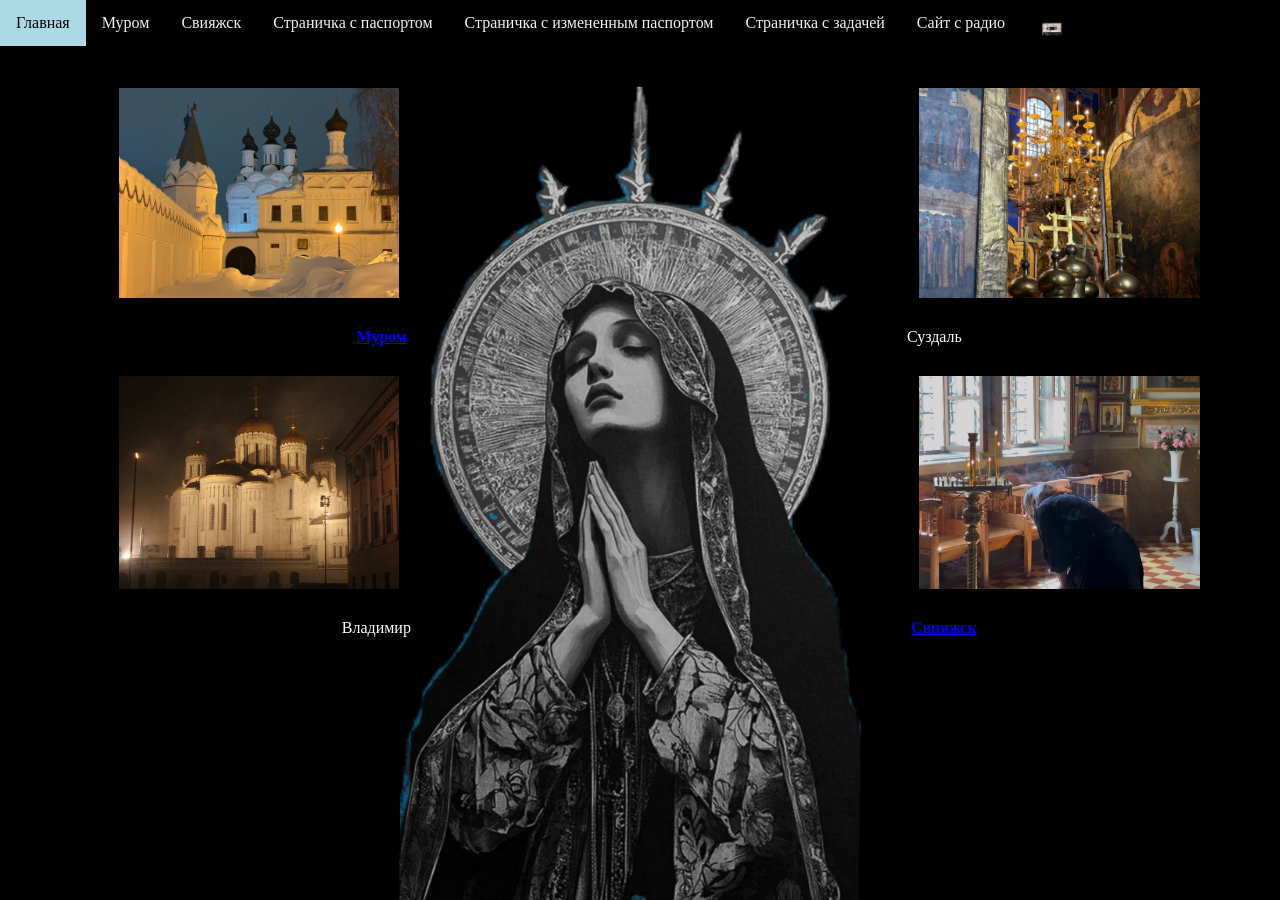
<file: index.html>
<!DOCTYPE html>
<html lang="en">
<head>
    <meta charset="UTF-8">
    <link href="04.css" rel="stylesheet" type="text/css">
    <title>Main page</title>
</head>
<body>

    <!-- Навигация -->
    <ul class="topnav">
        <li><a class="active" href="index.html">Главная</a></li>
        <li><a href="./murom/index.html">Муром</a></li>
        <li><a href="./sviyazhsk/index.html">Свияжск</a></li>
        <li><a href="./page_with_passport/index.html">Страничка с паспортом</a></li>
        <li><a href="./page_with_changing_passport/index.html">Страничка с измененным паспортом</a></li>
        <li><a href="./task_with_solving/index.html">Страничка с задачей</a></li>
        <li><a href="https://radio.garden/visit/erkelenz/6PkPyWp0">Сайт с радио</a></li>
        <li><a href="https://radio.garden/visit/erkelenz/6PkPyWp0"><img src="./radio.png" align="center" width="30"></a></li>
    </ul>



    <div id="photos" class="gallery" align="center" style="margin-left:3%">
        <div class="wow">
            <img src="./pictures/murom_cover.jpg" alt="Муром" class="gallery-item" onclick="openModal('modal1', 'Муром')" width="500" height="300">
            <img src="./pictures/suzdal_cover.png" alt="Суздаль" class="gallery-item" onclick="openModal('modal2', 'Суздаль')" width="500" height="300">
        </div>
        <div class="wow">
            <a style="cursor:pointer" href="./murom/index.html" target="_self"><b>Муром</b></a>
            <p>Суздаль</p>
        </div>
        <div class="wow">
            <img src="./pictures/vladimir_cover.png" alt="Владимир" class="gallery-item" onclick="openModal('modal3', 'Владимир')" width="500" height="300">
            <img src="./pictures/sviyazhsk_cover.jpg" alt="Свияжск" class="gallery-item" onclick="openModal('modal4', 'Казань')" width="500" height="300">
        </div>
        <div class="wow">
            <p>Владимир</p>
            <a style="cursor:pointer" href="./sviyazhsk/index.html" target="_self"><b>Свияжск</b></a>
        </div>
    </div>

    <div id="modal1" class="modal">
      <span class="close" onclick="closeModal('modal1')">&times;</span>
      <img src="./pictures/murom_cover.jpg" alt="Муром" class="modal-content" width="600" height="400">
      <div class="caption"></div>
    </div>

    <div id="modal2" class="modal">
      <span class="close" onclick="closeModal('modal2')">&times;</span>
      <img src="./pictures/suzdal_cover.png" alt="Суздаль" class="modal-content" width="600" height="400">
      <div class="caption"></div>
    </div>

    <div id="modal3" class="modal">
      <span class="close" onclick="closeModal('modal3')">&times;</span>
      <img src="./pictures/vladimir_cover.png" alt="Владимир" class="modal-content" width="600" height="400">
      <div class="caption"></div>
    </div>

    <div id="modal4" class="modal">
      <span class="close" onclick="closeModal('modal4')">&times;</span>
      <img src="./pictures/sviyazhsk_cover.jpg" alt="Свияжск" class="modal-content" width="600" height="400">
      <div class="caption"></div>
    </div>
<script src="main_page.js"></script>
</body>
</html>
</file>
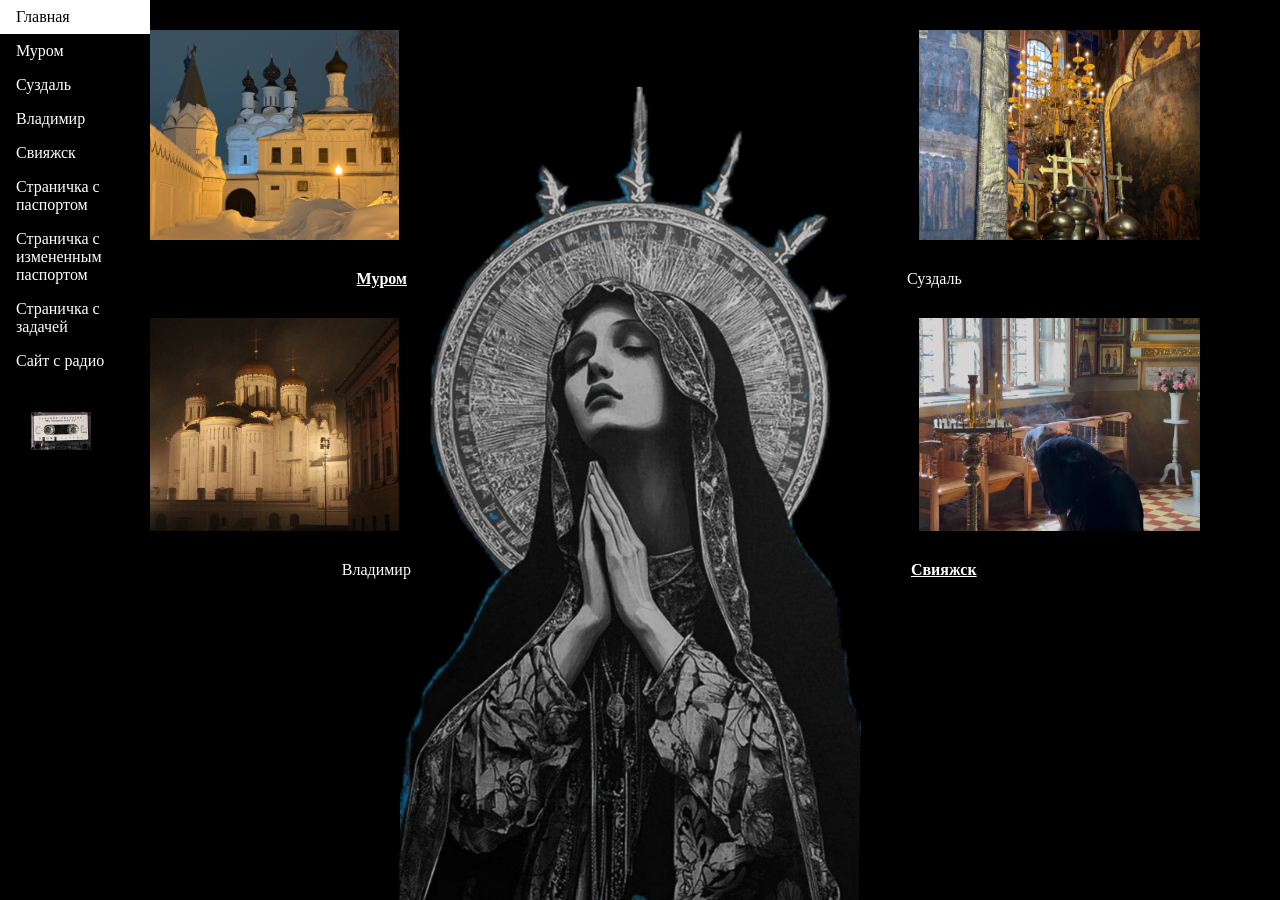
<file: main_page/index.html>
<!DOCTYPE html>
<html lang="en">
<head>
    <meta charset="UTF-8">
    <link href="04.css" rel="stylesheet" type="text/css">
    <title>Title</title>
</head>
<body>

    <!-- Навигация -->
    <ul>
        <li><a class="active" href="#photos">Главная</a></li>
        <li><a href="#murom">Муром</a></li>
        <li><a href="#suzdal">Суздаль</a></li>
        <li><a href="#vladimir">Владимир</a></li>
        <li><a href="#sviyazhsk">Свияжск</a></li>
        <li><a href="../../page_with_passport/page_with_passport.html">Страничка с паспортом</a></li>
        <li><a href="../../page_with_changing_passport/14-15.html">Страничка с измененным паспортом</a></li>
        <li><a href="../../task_with_solving/task_with_solving.html">Страничка с задачей</a></li>
        <li><a href="https://radio.garden/visit/erkelenz/6PkPyWp0">Сайт с радио</a></li>
        <li><a href="https://radio.garden/visit/erkelenz/6PkPyWp0"><img src="./radio.png" align="center" width="90"></a></li>
    </ul>

    <div id="photos" class="gallery" align="center" style="margin-left:3%">
        <div class="wow">
            <img src="./pictures/murom_cover.jpg" alt="Муром" class="gallery-item" onclick="openModal('modal1', 'Муром')" width="500" height="300">
            <img src="./pictures/suzdal_cover.png" alt="Суздаль" class="gallery-item" onclick="openModal('modal2', 'Суздаль')" width="500" height="300">
        </div>
        <div class="wow">
            <a style="cursor:pointer" href="../murom/murom.html" target="_self"><b>Муром</b></a>
            <p>Суздаль</p>
        </div>
        <div class="wow">
            <img src="./pictures/vladimir_cover.png" alt="Владимир" class="gallery-item" onclick="openModal('modal3', 'Владимир')" width="500" height="300">
            <img src="./pictures/sviyazhsk_cover.jpg" alt="Свияжск" class="gallery-item" onclick="openModal('modal4', 'Казань')" width="500" height="300">
        </div>
        <div class="wow">
            <p>Владимир</p>
            <a style="cursor:pointer" href="../sviyazhsk/sviyazhsk.html" target="_self"><b>Свияжск</b></a>
        </div>
    </div>

    <div id="murom" class="modal">
      <span class="close" onclick="closeModal('modal1')">&times;</span>
      <img src="./pictures/murom_cover.jpg" alt="Муром" class="modal-content" width="600" height="400">
      <div class="caption"></div>
    </div>

    <div id="suzdal" class="modal">
      <span class="close" onclick="closeModal('modal2')">&times;</span>
      <img src="./pictures/suzdal_cover.png" alt="Суздаль" class="modal-content" width="600" height="400">
      <div class="caption"></div>
    </div>

    <div id="vladimir" class="modal">
      <span class="close" onclick="closeModal('modal3')">&times;</span>
      <img src="./pictures/vladimir_cover.png" alt="Владимир" class="modal-content" width="600" height="400">
      <div class="caption"></div>
    </div>

    <div id="sviyazhsk" class="modal">
      <span class="close" onclick="closeModal('modal4')">&times;</span>
      <img src="./pictures/sviyazhsk_cover.jpg" alt="Свияжск" class="modal-content" width="600" height="400">
      <div class="caption"></div>
    </div>
<script src="main_page.js"></script>
</body>
</html>
</file>
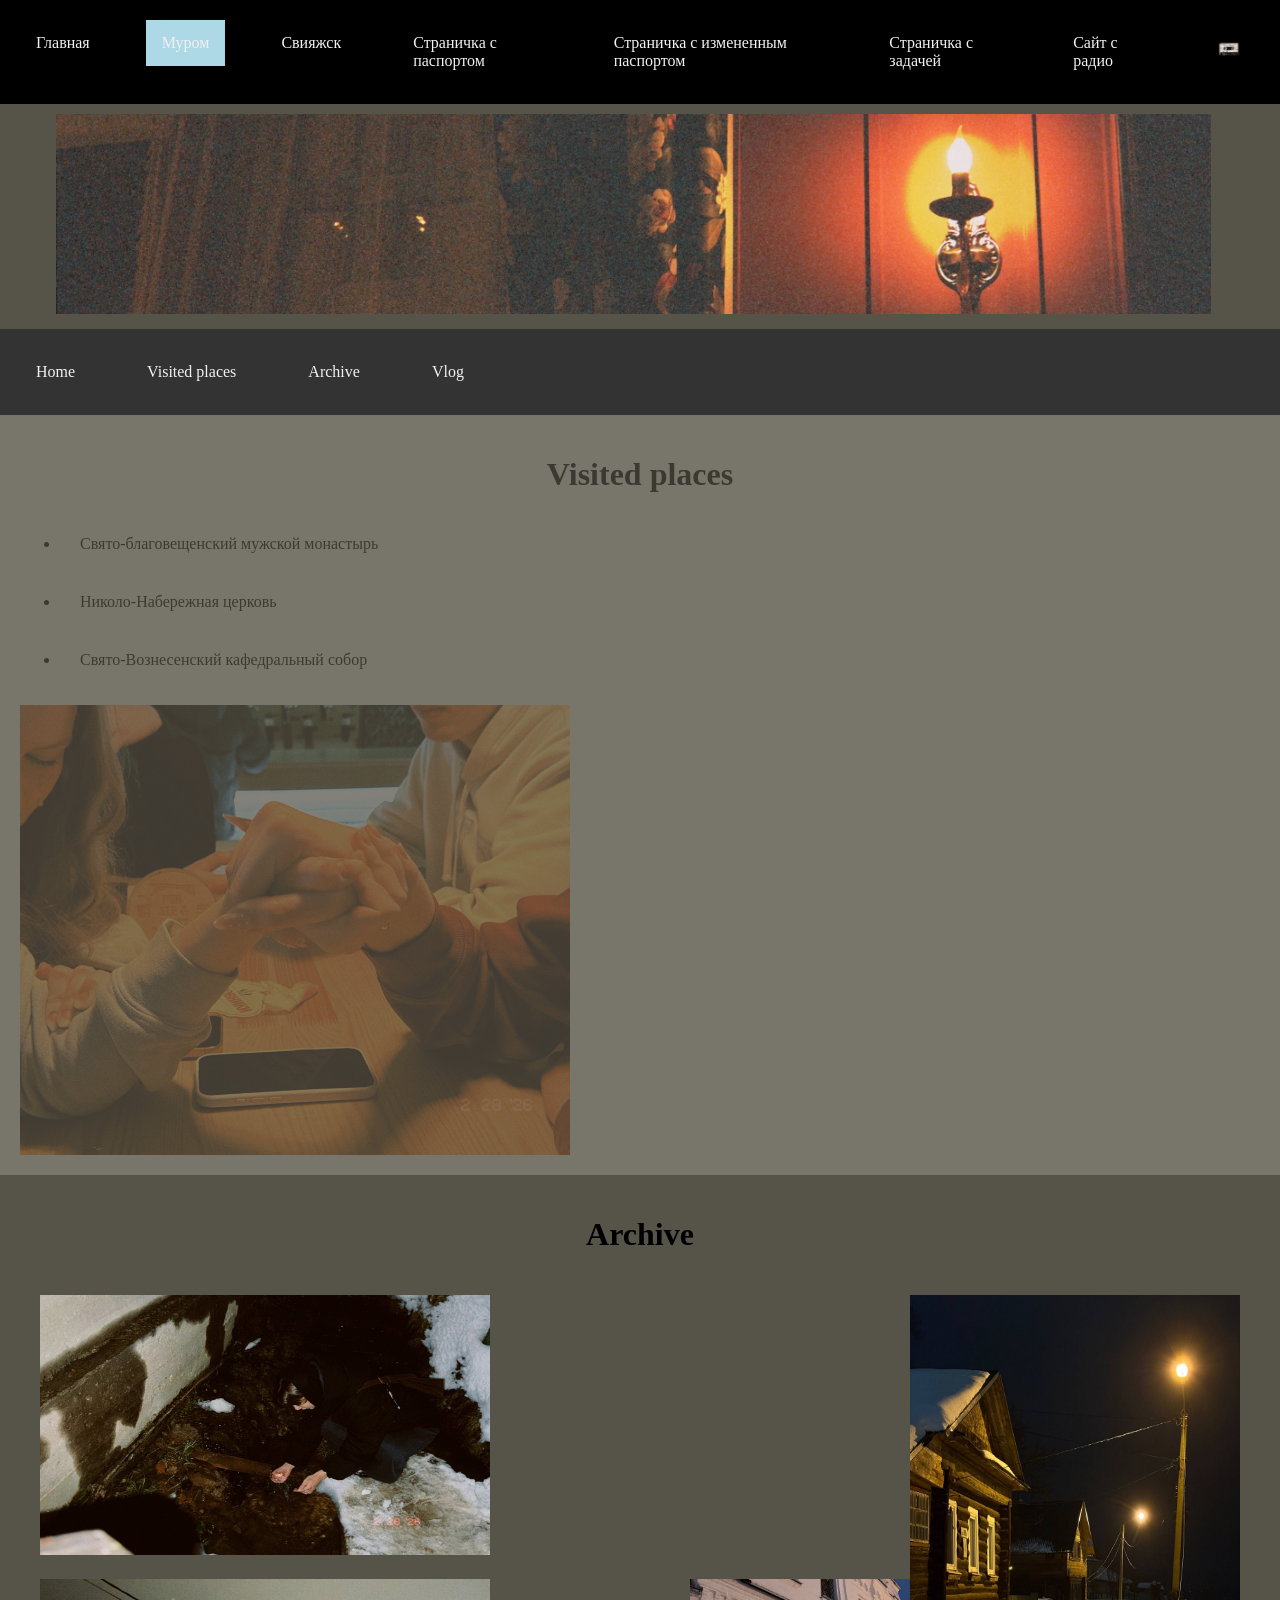
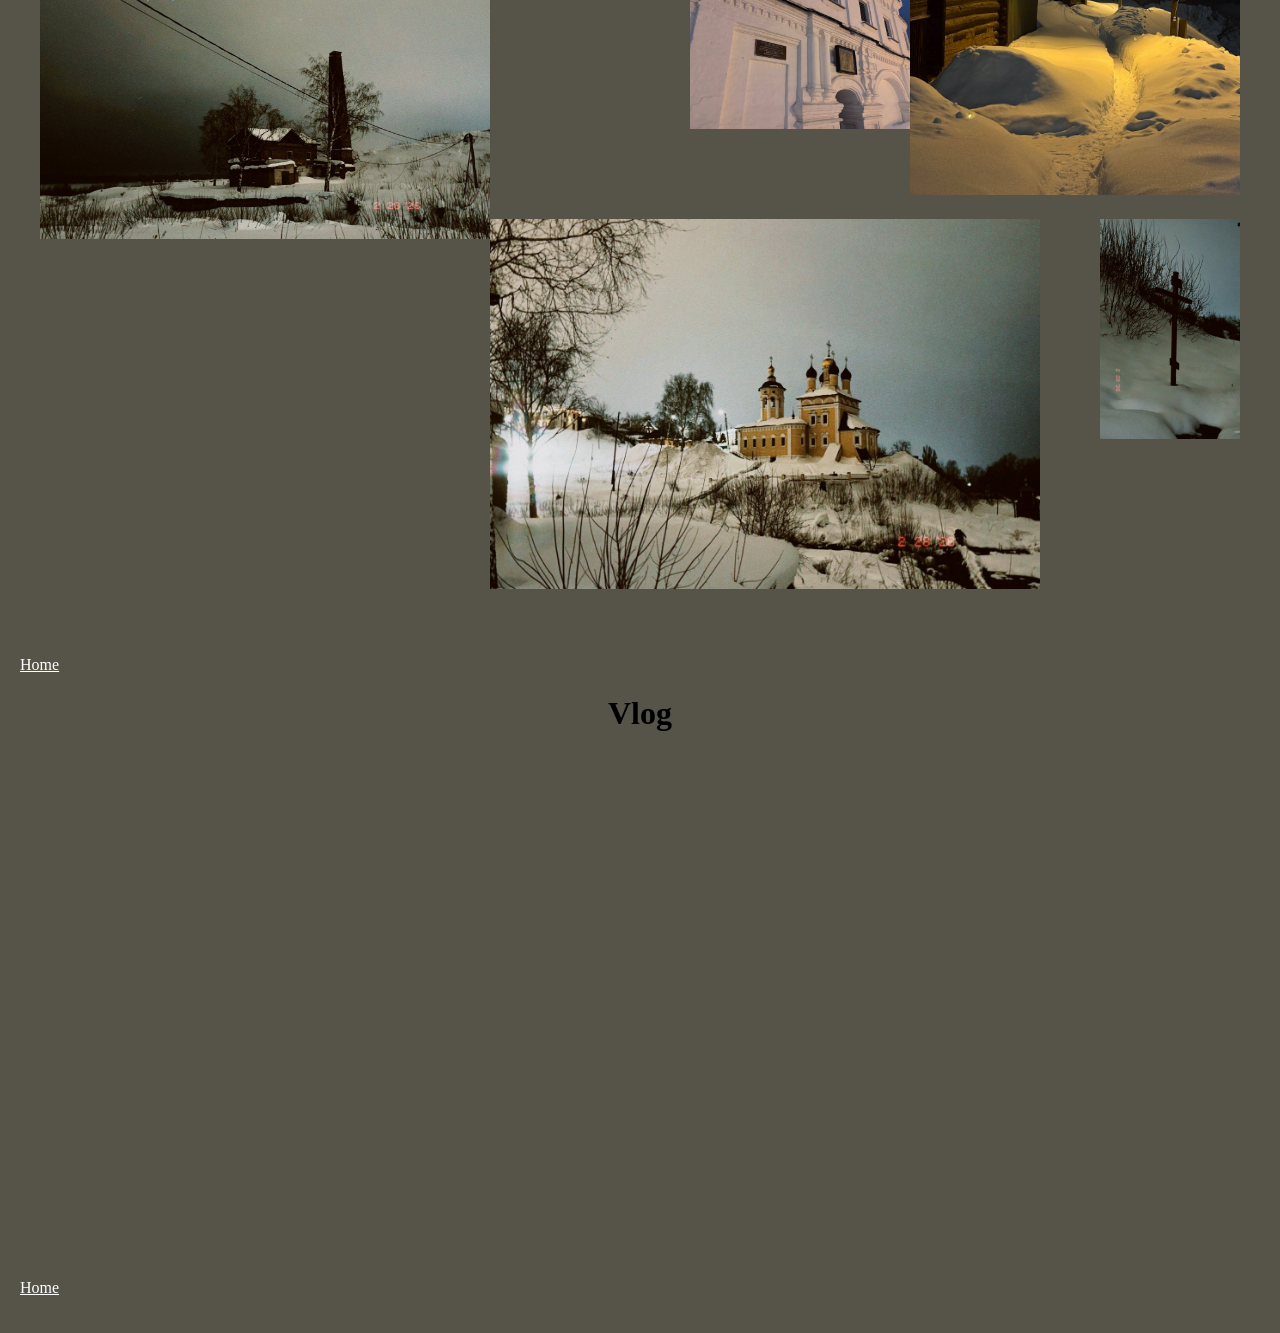
<file: murom/index.html>
<!DOCTYPE html>
<html lang="ru">
<head>
    <meta charset="UTF-8">
    <title>Муром</title>
    <link href="05.css" rel="stylesheet" type="text/css">
</head>
<body>

<ul class="topnav">
        <li><a href="../index.html">Главная</a></li>
        <li><a class="active" href="#">Муром</a></li>
        <li><a href="../sviyazhsk/index.html">Свияжск</a></li>
        <li><a href="../page_with_passport/index.html">Страничка с паспортом</a></li>
        <li><a href="../page_with_changing_passport/index.html">Страничка с измененным паспортом</a></li>
        <li><a href="../task_with_solving/index.html">Страничка с задачей</a></li>
        <li><a href="https://radio.garden/visit/erkelenz/6PkPyWp0">Сайт с радио</a></li>
        <li><a href="https://radio.garden/visit/erkelenz/6PkPyWp0"><img src="../radio.png" align="center" width="30"></a></li>
    </ul>
    <!-- header -->
    <div id="header" align="center" class="header">
        <img src="./murom_photos/img.png" height="200">
    </div>

    <!-- nav bar -->
    <ul class="topnavs">
      <li><a href="#header">Home</a></li>
      <li><a href="#visited_places">Visited places</a></li>
      <li><a href="#arcive">Archive</a></li>
      <li><a href="#vlog">Vlog</a></li>
    </ul>

 <!-- main_block -->
    <div class="container">
        <!-- left_column -->
        <div class="side">
            <h1 align="center" id="visited_places">Visited places</h1>
            <ul>
                <li>Свято-благовещенский мужской монастырь</li>
                <li>Николо-Набережная церковь</li>
                <li>Свято-Вознесенский кафедральный собор</li>
            </ul>

            <img src="./murom_photos/murom_left.jpg" width="550" height="450" align="center">
        </div>

        <!-- right_column -->
        <div class="main">

            <h1 align="center" id="arcive">Archive</h1>

            <div class="gallery">
                <div class="right">
                    <img alt="Фотография не поддерживается.." src="./murom_photos/01.png" width="330" height="500">
                </div>

                <div class="left">
                    <img alt="Фотография не поддерживается.." src="./murom_photos/02.png" width="450" height="260">
                </div>
                <div id="pic_01" class="left top_pad">
                    <img alt="Фотография не поддерживается.." src="./murom_photos/03.png" width="450" height="260">
                </div>

                <div class="right top_pad">
                    <img alt="Фотография не поддерживается.." src="./murom_photos/04.png" width="220" height="150" id="pic4">
                </div>

                <div class="left top_pad">
                    <img alt="Фотография не поддерживается.." src="./murom_photos/img_2.png" width="550" height="370">
                </div>

                <div class="right top_pad">
                    <img alt="Фотография не поддерживается.." src="./murom_photos/img_3.png" width="140" height="220">
                </div>
            </div>
            <p><a href="#header">Home</a></p>

            <div>
                <h1 align="center" id="vlog">Vlog</h1>
                <video autoplay muted loop playsinline width="865" height="505">
                    <source src="./murom_photos/video.mp4" type="video/mp4">
                    Ваш браузер не поддерживает HTML5 видео.
                </video>
                <p><a href="#header">Home</a></p>
            </div>

        </div>
    </div>



</body>
</html>
</file>
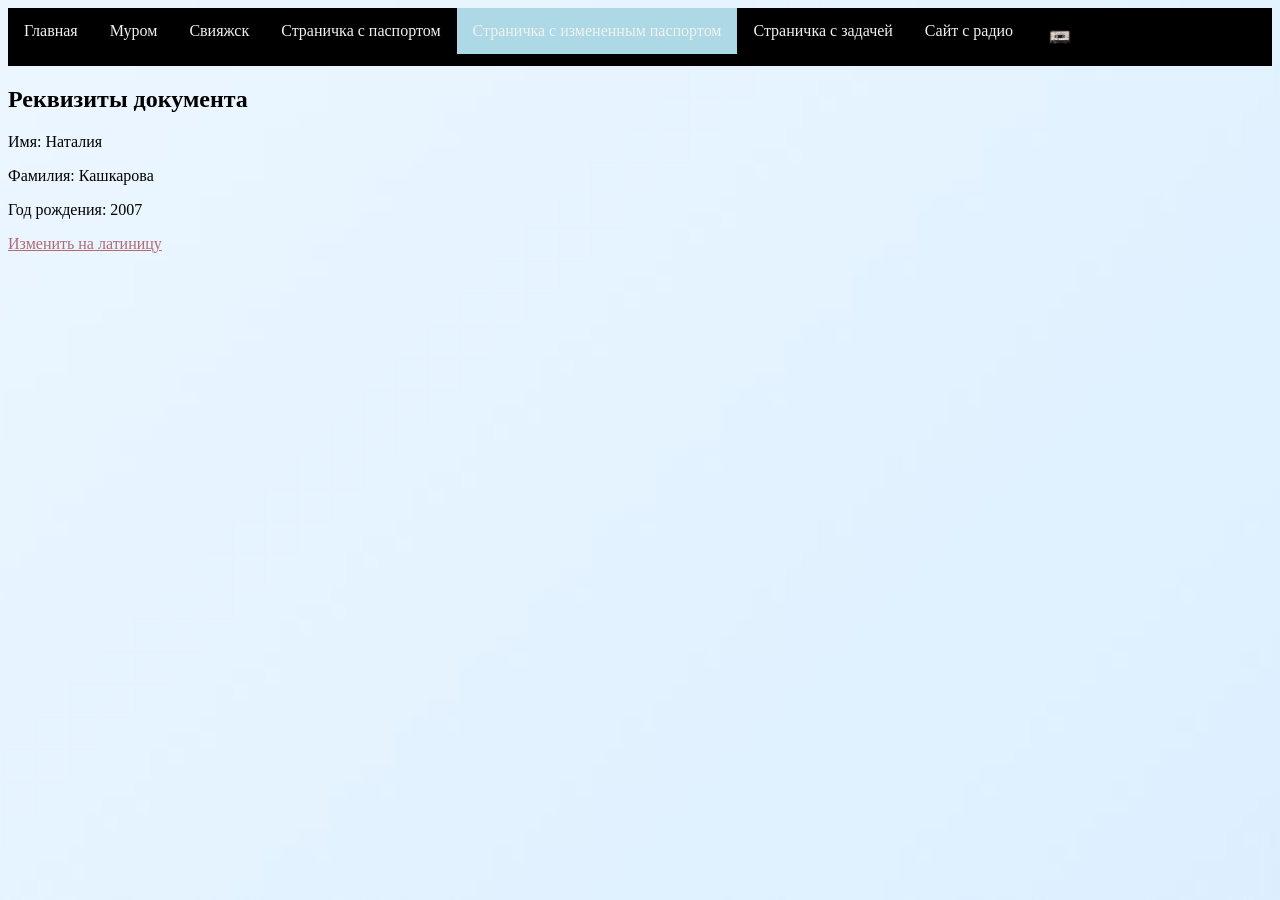
<file: page_with_changing_passport/index.html>
<!doctype html>
<html lang="ru">
  <head>


    <meta charset="utf-8" />
    <link rel="shortcut icon" href="../../test_1/obzor/photo_for_the_main_page/icon.ico" type="image/x-icon">
    <title>Изменяем кириллицу на латиницу по клику</title>
    <link href="01.css" rel="stylesheet" type="text/css">
  </head>
  <body>

  <ul class="topnav">
        <li><a href="../index.html">Главная</a></li>
        <li><a href="#">Муром</a></li>
        <li><a href="../sviyazhsk/index.html">Свияжск</a></li>
        <li><a href="../page_with_passport/index.html">Страничка с паспортом</a></li>
        <li><a class="active" href="../page_with_changing_passport/index.html">Страничка с измененным паспортом</a></li>
        <li><a href="../task_with_solving/index.html">Страничка с задачей</a></li>
        <li><a href="https://radio.garden/visit/erkelenz/6PkPyWp0">Сайт с радио</a></li>
        <li><a href="https://radio.garden/visit/erkelenz/6PkPyWp0"><img src="../radio.png" align="center" width="30"></a></li>
    </ul>
  
    <h2>Реквизиты документа</h2>
    <p>Имя: <span id="name"> Наталия </span> </p>
    <p>Фамилия: <span id="surname"> Кашкарова </span></p>
    <p>Год рождения: <span id="year_of_birth">2007</span></p>
    <p id="for_click">Изменить на латиницу</p>
  </body>
  <script src="f14-15.js"></script>
</html>
</file>
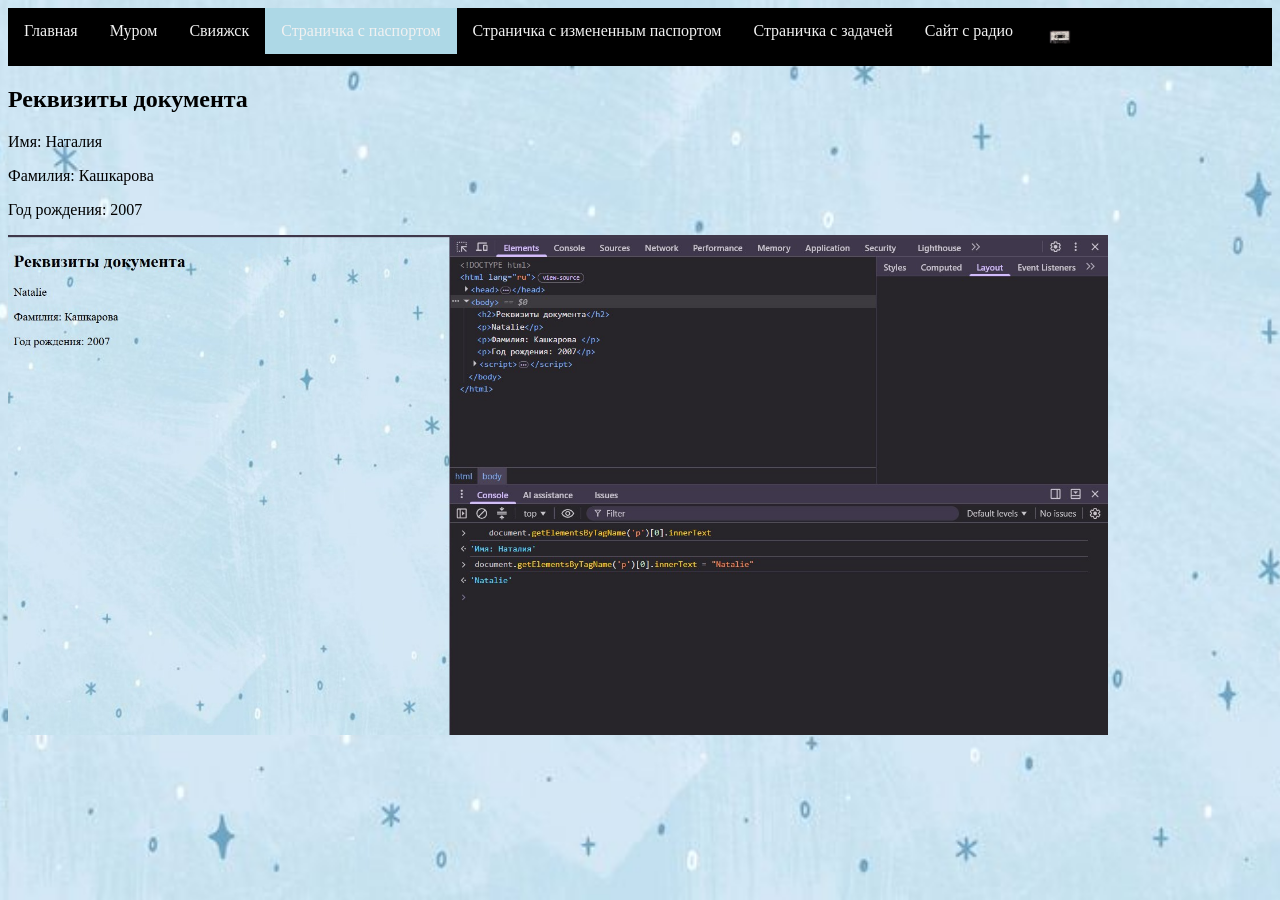
<file: page_with_passport/index.html>
<!doctype html>
<html lang="ru">
  <head>

    <ul class="topnav">
        <li><a href="../index.html">Главная</a></li>
        <li><a href="#">Муром</a></li>
        <li><a href="../sviyazhsk/index.html">Свияжск</a></li>
        <li><a class="active" href="../page_with_passport/index.html">Страничка с паспортом</a></li>
        <li><a href="../page_with_changing_passport/index.html">Страничка с измененным паспортом</a></li>
        <li><a href="../task_with_solving/index.html">Страничка с задачей</a></li>
        <li><a href="https://radio.garden/visit/erkelenz/6PkPyWp0">Сайт с радио</a></li>
        <li><a href="https://radio.garden/visit/erkelenz/6PkPyWp0"><img src="../radio.png" align="center" width="30"></a></li>
    </ul>

    <meta charset="utf-8" />
    <link rel="shortcut icon" href="../../test_1/obzor/photo_for_the_main_page/icon.ico" type="image/x-icon">
    <title>DOM_JS. Считываем информацию из DOM</title>
    <link href="02.css" rel="stylesheet" type="text/css">
  </head>
  <body>
    <h2>Реквизиты документа</h2>
    <p>Имя: Наталия </p>
    <p>Фамилия: Кашкарова </p>
    <p>Год рождения: 2007</p>
    <img src="task_for_passport.jpg" height="500" width="1100">
  </body>
</html>
</file>
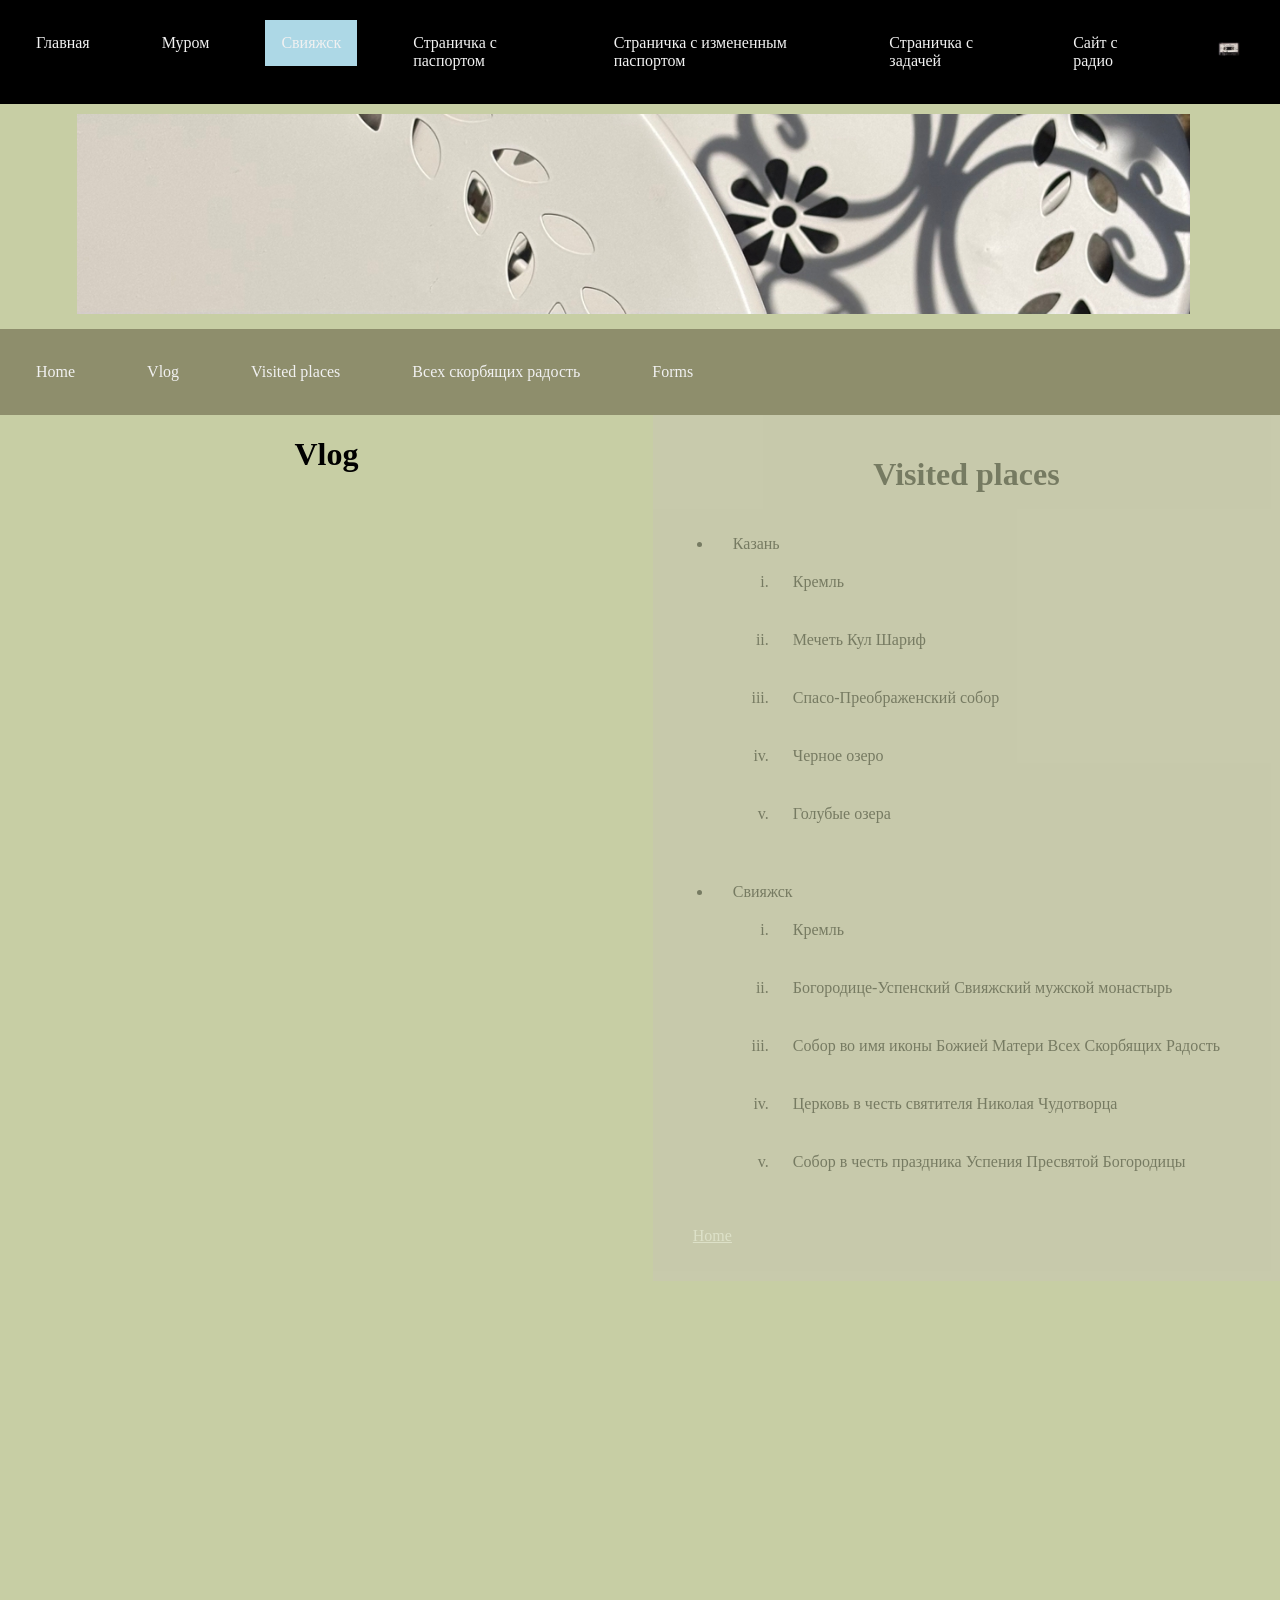
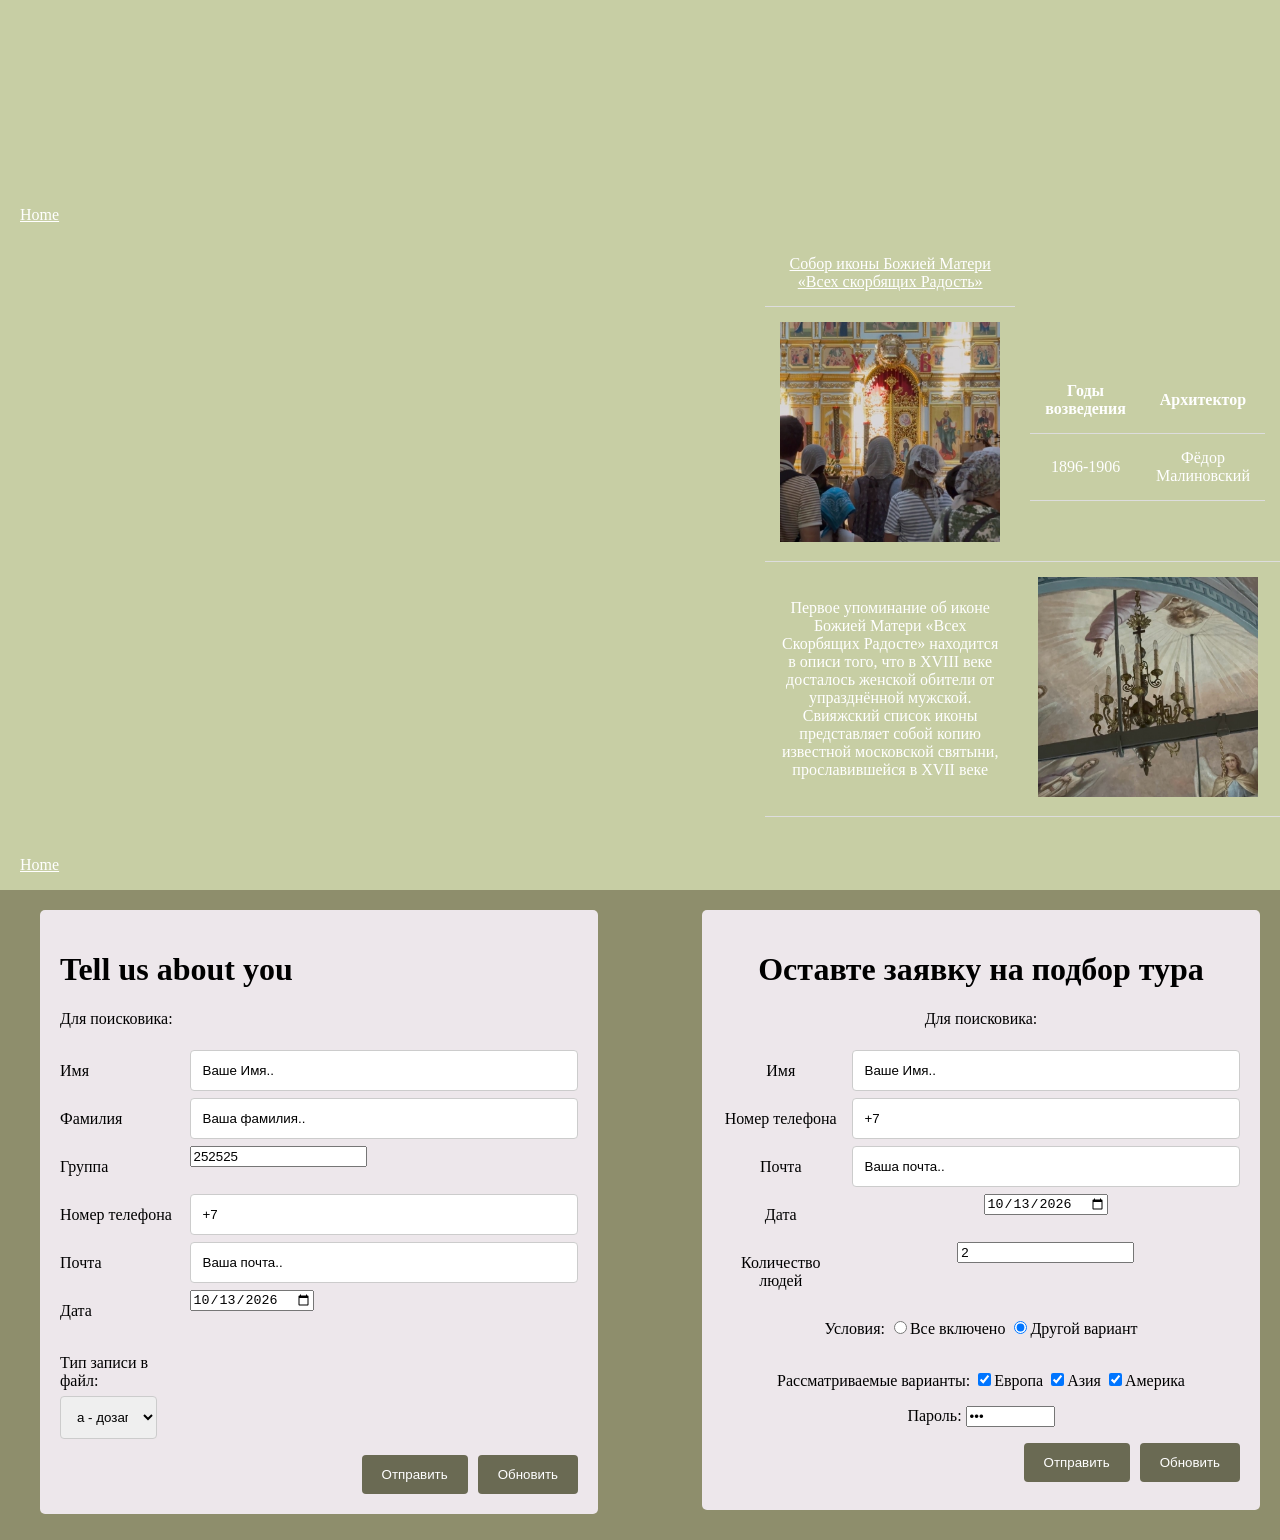
<file: sviyazhsk/index.html>
<!DOCTYPE html>
<html lang="ru">
<head>
    <meta charset="UTF-8">
    <title>Свияжск</title>
    <link href="06.css" rel="stylesheet" type="text/css">
</head>
<body>


<ul class="topnav">
        <li><a href="../index.html">Главная</a></li>
        <li><a href="#">Муром</a></li>
        <li><a class="active" href="../sviyazhsk/index.html">Свияжск</a></li>
        <li><a href="../page_with_passport/index.html">Страничка с паспортом</a></li>
        <li><a href="../page_with_changing_passport/index.html">Страничка с измененным паспортом</a></li>
        <li><a href="../task_with_solving/index.html">Страничка с задачей</a></li>
        <li><a href="https://radio.garden/visit/erkelenz/6PkPyWp0">Сайт с радио</a></li>
        <li><a href="https://radio.garden/visit/erkelenz/6PkPyWp0"><img src="../radio.png" align="center" width="30"></a></li>
    </ul>

    <!-- header -->
    <div id="header" align="center" class="header">
        <img src="./sv/img.png" height="200">
    </div>

    <!-- nav bar -->
    <ul class="topnavs">
      <li><a href="#header">Home</a></li>
      <li><a href="#">Vlog</a></li>
        <li><a href="#visited_places">Visited places</a></li>
      <li><a href="#table">Всех скорбящих радость</a></li>
        <li><a href="#forms">Forms</a></li>
    </ul>

    <!-- right_column -->
    <div class="side">
            <h1 align="center" id="visited_places">Visited places</h1>
            <ul>
                <li>Казань
                    <ol style="list-style-type: lower-roman;">
                        <li>Кремль</li>
                        <li>Мечеть Кул Шариф</li>
                        <li>Спасо-Преображенский собор</li>
                        <li>Черное озеро</li>
                        <li>Голубые озера</li>
                    </ol></li>
                <li>Свияжск
                    <ol style="list-style-type: lower-roman;">
                        <li>Кремль</li>
                        <li>Богородице-Успенский Свияжский мужской монастырь</li>
                        <li>Собор во имя иконы Божией Матери Всех Скорбящих Радость</li>
                        <li>Церковь в честь святителя Николая Чудотворца</li>
                        <li>Собор в честь праздника Успения Пресвятой Богородицы</li>
                    </ol></li>
            </ul>
            <p class="pad_left"><a href="#header">Home</a></p>

    </div>

    <!-- left_column -->
        <div>
            <h1 align="center" id="vlog">Vlog</h1>
            <video autoplay muted loop playsinline width="865" height="505" class="pad_left">
                <source src="./sv/kaza_n.mp4" type="video/mp4">
                Ваш браузер не поддерживает HTML5 видео.
            </video>
            <p class="pad_left"><a href="#header">Home</a></p>
        </div>

        <div id="table">
            <table id="table1" class="pad_left">
                <tr>
                    <td><a href="https://tatmitropolia.ru/all_publications/hramy_tatarstana/?ID=44822">Собор иконы Божией Матери «Всех скорбящих Радость»</a></td>
                </tr>
                <tr>
                    <td>
                        <img alt="error" src="./sv/img_2.png" width="220" height="220">
                    </td>
                    <td>
                        <table>
                            <tr>
                                <th>Годы возведения</th>
                                <th>Архитектор</th>
                            </tr>
                            <tr>
                                <td>1896-1906</td>
                                <td>Фёдор Малиновский</td>
                            </tr>
                        </table>
                    </td>
                </tr>
                <tr>
                    <td>Первое упоминание об иконе Божией Матери «Всех Скорбящих Радосте» находится в описи того, что в XVIII веке досталось женской обители от упразднённой мужской. Свияжский список иконы представляет собой копию известной московской святыни, прославившейся в XVII веке</td>
                    <td>
                        <img alt="error" src="./sv/img_3.png" width="220" height="220">
                    </td>
                </tr>
            </table>
        </div>

    <p class="pad_left"><a href="#header">Home</a></p>

    <!-- Footer -->
    <footer>
      <div id="forms" class="contain">
          <h1>Tell us about you</h1>
          <form action="https://www.bing.com/search?" id="UserEnter" name="UserEnter" target="_blank">
            <p>Для поисковика:<input type="hidden" name="q" value="search"></p>
            <div class="row">
                <div class="col-25">
                  <label for="fname">Имя</label>
                </div>
                <div class="col-75">
                  <input type="text" id="fname" name="firstname" value="Ваше Имя..">
                </div>
              </div>

              <div class="row">
                <div class="col-25">
                  <label for="sname">Фамилия</label>
                </div>
                <div class="col-75">
                  <input type="text" id="sname" name="secondname" value="Ваша фамилия..">
                </div>
              </div>
            <div class="row">
                <div class="col-25">
                  <label for="group">Группа</label>
                </div>
                <div class="col-75">
                  <input type="number" id="group" name="group" value="252525">
                </div>
            </div>
              <div class="row">
                <div class="col-25">
                  <label for="phone">Номер телефона</label>
                </div>
                <div class="col-75">
                  <input type="text" id="phone" name="phone" value="+7">
                </div>
              </div>

              <div class="row">
                <div class="col-25">
                  <label for="email">Почта</label>
                </div>
                <div class="col-75">
                  <input type="text" id="email" name="email" value="Ваша почта..">
                </div>
              </div>

              <div class="row">
                <div class="col-25">
                  <label for="date">Дата</label>
                </div>
                <div class="col-75">
                  <input type="date" id="date" name="date" value='2026-10-13'>
                </div>
              </div>

              <div class="row">
                <div class="col-25">
                  <p> Тип записи в файл:<select name="010_mode" class="col-75">
                      <OPTION value="a">a - дозаписать в файл</OPTION>
                      <OPTION value="w">w - очисить файл и записать в файл</OPTION>
                    </select></p>
                </div>
              </div>

                <input type="hidden" name="function" value="page">
                <input type="hidden" name="page_id" value="3">

                <p>
                    <input type="Reset" name="Reset" value="Обновить">
                    <input type="Submit" name="submit" value="Отправить">
                </p>
          </form>
      </div>

        <div id="form2" class="contains">
          <h1>Оставте заявку на подбор тура</h1>
          <form action="https://www.bing.com/search?" id="UserEnter1" name="UserEnter" target="_blank">
            <p>Для поисковика:<input type="hidden" name="q" value="search"></p>
            <div class="row">
                <div class="col-25">
                  <label for="name1">Имя</label>
                </div>
                <div class="col-75">
                  <input type="text" id="name1" name="firstname" value="Ваше Имя..">
                </div>
              </div>

              <div class="row">
                <div class="col-25">
                  <label for="phone1">Номер телефона</label>
                </div>
                <div class="col-75">
                  <input type="text" id="phone1" name="phone" value="+7">
                </div>
              </div>

              <div class="row">
                <div class="col-25">
                  <label for="email1">Почта</label>
                </div>
                <div class="col-75">
                  <input type="text" id="email1" name="email" value="Ваша почта..">
                </div>
              </div>

              <div class="row">
                <div class="col-25">
                  <label for="date1">Дата</label>
                </div>
                <div class="col-75">
                  <input type="date" id="date1" name="date" value='2026-10-13'>
                </div>
              </div>

              <div class="row">
                <div class="col-25">
                  <label for="num_of_people">Количество людей</label>
                </div>
                <div class="col-75">
                  <input type="number" id="num_of_people" name="date" value="2">
                </div>
              </div>

              <div class="row">
                <div>
                    <p>Условия:
                        <input type="Radio" name="place" value="all-inclusive">Все включено
                        <input type="Radio" name="place" value="another-option" checked>Другой вариант
                    </p>
                </div>
              </div>

              <p>Рассматриваемые варианты:
                    <input type="Checkbox" name="experience" checked>Европа
                    <input type="Checkbox" name="experience" checked>Азия
                    <input type="Checkbox" name="experience" checked>Америка
                </p>


              <p>Пароль: <input type="Password" name="password" size=9 value="123"></p>

                <input type="hidden" name="function" value="page">
                <input type="hidden" name="page_id" value="3">

                <p>
                    <input type="Reset" name="Reset" value="Обновить">
                    <input type="Submit" name="submit" value="Отправить">
                </p>
          </form>
      </div>
    </footer>




</body>
</html>
</file>
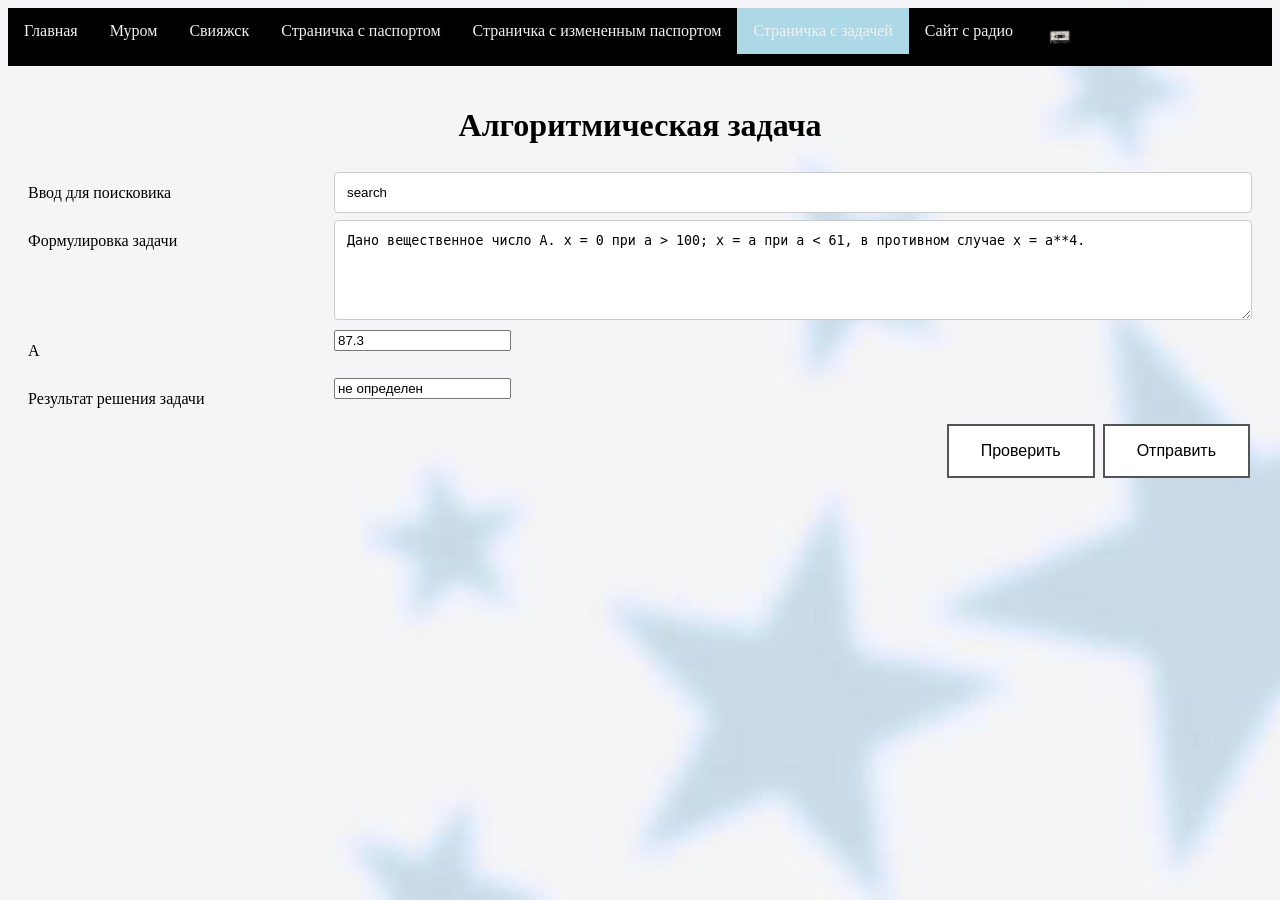
<file: task_with_solving/index.html>
<!DOCTYPE html>
<html lang="ru">
<head>
    <meta charset="UTF-8">
    <title>Решение алгоритмической задачи</title>
    <link href="03.css" rel="stylesheet" type="text/css">
    <link rel="shortcut icon" href="../../test_1/obzor/photo_for_the_main_page/icon.ico" type="image/x-icon">
</head>
<body>

<ul class="topnav">
        <li><a href="../index.html">Главная</a></li>
        <li><a href="#">Муром</a></li>
        <li><a href="../sviyazhsk/index.html">Свияжск</a></li>
        <li><a href="../page_with_passport/index.html">Страничка с паспортом</a></li>
        <li><a href="../page_with_changing_passport/index.html">Страничка с измененным паспортом</a></li>
        <li><a class="active" href="../task_with_solving/index.html">Страничка с задачей</a></li>
        <li><a href="https://radio.garden/visit/erkelenz/6PkPyWp0">Сайт с радио</a></li>
        <li><a href="https://radio.garden/visit/erkelenz/6PkPyWp0"><img src="../radio.png" align="center" width="30"></a></li>
    </ul>

    <div class="container">
        <h1 align="center">Алгоритмическая задача</h1>
        <form name="UserEnter" action="https://www.bing.com/search?" id="UserEnter" target="_blank">
            <div>
                <div class="row">
                    <div class="col-25">
                      <label for="input">Ввод для поисковика</label>
                    </div>
                    <div class="col-75">
                      <input id = "input" type="text" name="q" value="search" placeholder="Ввод...">
                    </div>
              </div>
                <div class="row">
                    <div class="col-25">
                      <label for="task">Формулировка задачи</label>
                    </div>
                    <div class="col-75">
                      <textarea id="task" name="formulation" style="height:100px">Дано вещественное число A. x = 0 при a > 100; x = a при a < 61, в противном случае x = a**4.</textarea>
                    </div>
                </div>
                <div class="row">
                    <div class="col-25">
                      <label for="a">A</label>
                    </div>
                    <div class="col-75">
                      <input id="a" name="a" type="number" value="87.3">
                    </div>
                </div>
                <div class="row">
                    <div class="col-25">
                      <label for="result">Результат решения задачи</label>
                    </div>
                    <div class="col-75">
                      <input id="result" name="result" value="не определен">
                    </div>
                </div>
            </div>
            <div class="row" align="right">
                <input id="verify" type="button" value="Проверить" class="button button5">
                <input id="send" type="button" value="Отправить" class="button button5">
            </div>
        </form>
    </div>
</body>
<script src="./task_with_solving.js"></script>
</html>
</file>
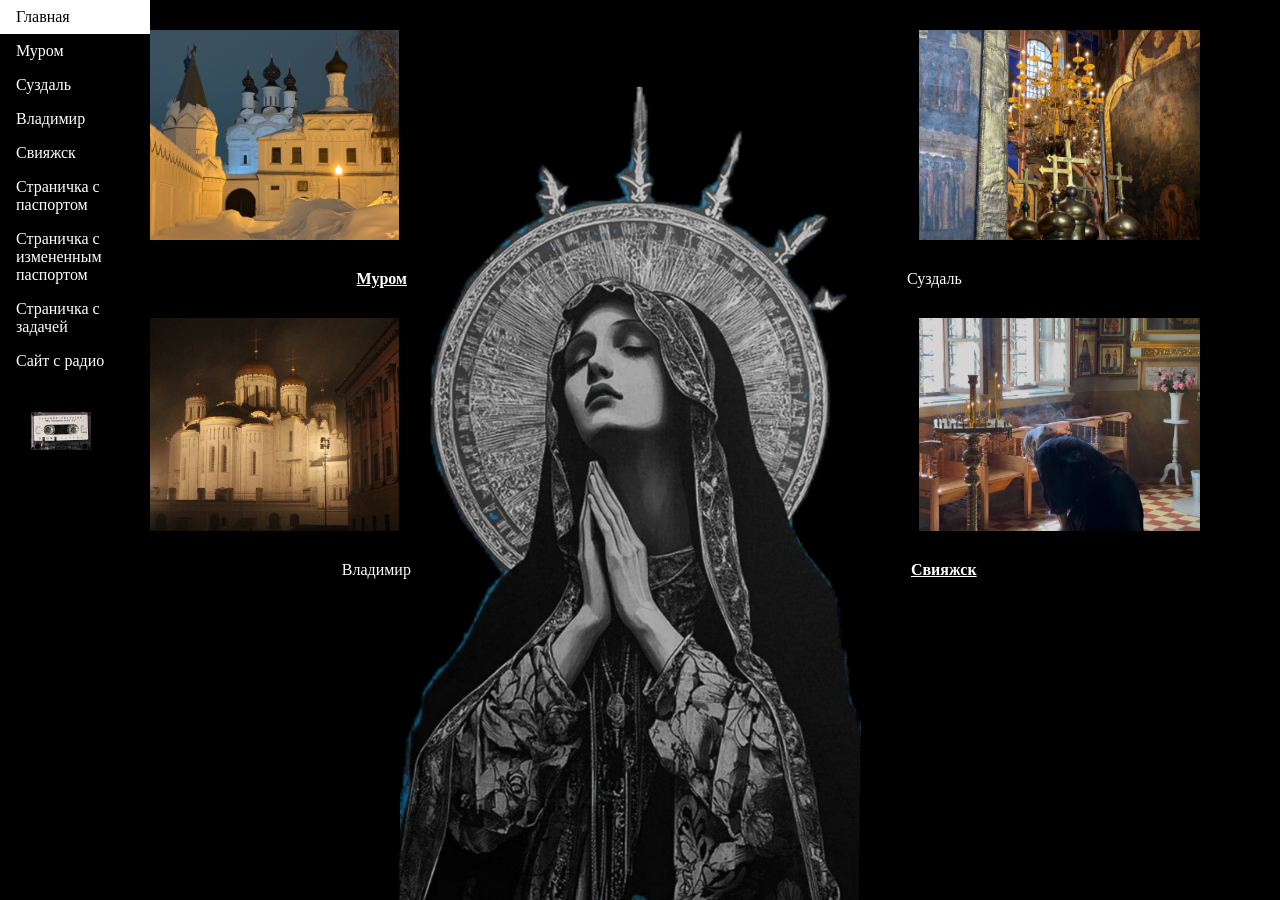
<file: main_page/main_page.html>
<!DOCTYPE html>
<html lang="en">
<head>
    <meta charset="UTF-8">
    <link href="04.css" rel="stylesheet" type="text/css">
    <title>Title</title>
</head>
<body>

    <!-- Навигация -->
    <ul>
        <li><a class="active" href="#photos">Главная</a></li>
        <li><a href="#murom">Муром</a></li>
        <li><a href="#suzdal">Суздаль</a></li>
        <li><a href="#vladimir">Владимир</a></li>
        <li><a href="#sviyazhsk">Свияжск</a></li>
        <li><a href="../../page_with_passport/page_with_passport.html">Страничка с паспортом</a></li>
        <li><a href="../../page_with_changing_passport/14-15.html">Страничка с измененным паспортом</a></li>
        <li><a href="../../task_with_solving/task_with_solving.html">Страничка с задачей</a></li>
        <li><a href="https://radio.garden/visit/erkelenz/6PkPyWp0">Сайт с радио</a></li>
        <li><a href="https://radio.garden/visit/erkelenz/6PkPyWp0"><img src="./radio.png" align="center" width="90"></a></li>
    </ul>

    <div id="photos" class="gallery" align="center" style="margin-left:3%">
        <div class="wow">
            <img src="./pictures/murom_cover.jpg" alt="Муром" class="gallery-item" onclick="openModal('modal1', 'Муром')" width="500" height="300">
            <img src="./pictures/suzdal_cover.png" alt="Суздаль" class="gallery-item" onclick="openModal('modal2', 'Суздаль')" width="500" height="300">
        </div>
        <div class="wow">
            <a style="cursor:pointer" href="../murom/murom.html" target="_self"><b>Муром</b></a>
            <p>Суздаль</p>
        </div>
        <div class="wow">
            <img src="./pictures/vladimir_cover.png" alt="Владимир" class="gallery-item" onclick="openModal('modal3', 'Владимир')" width="500" height="300">
            <img src="./pictures/sviyazhsk_cover.jpg" alt="Свияжск" class="gallery-item" onclick="openModal('modal4', 'Казань')" width="500" height="300">
        </div>
        <div class="wow">
            <p>Владимир</p>
            <a style="cursor:pointer" href="../sviyazhsk/sviyazhsk.html" target="_self"><b>Свияжск</b></a>
        </div>
    </div>

    <div id="murom" class="modal">
      <span class="close" onclick="closeModal('modal1')">&times;</span>
      <img src="./pictures/murom_cover.jpg" alt="Муром" class="modal-content" width="600" height="400">
      <div class="caption"></div>
    </div>

    <div id="suzdal" class="modal">
      <span class="close" onclick="closeModal('modal2')">&times;</span>
      <img src="./pictures/suzdal_cover.png" alt="Суздаль" class="modal-content" width="600" height="400">
      <div class="caption"></div>
    </div>

    <div id="vladimir" class="modal">
      <span class="close" onclick="closeModal('modal3')">&times;</span>
      <img src="./pictures/vladimir_cover.png" alt="Владимир" class="modal-content" width="600" height="400">
      <div class="caption"></div>
    </div>

    <div id="sviyazhsk" class="modal">
      <span class="close" onclick="closeModal('modal4')">&times;</span>
      <img src="./pictures/sviyazhsk_cover.jpg" alt="Свияжск" class="modal-content" width="600" height="400">
      <div class="caption"></div>
    </div>
<script src="main_page.js"></script>
</body>
</html>
</file>
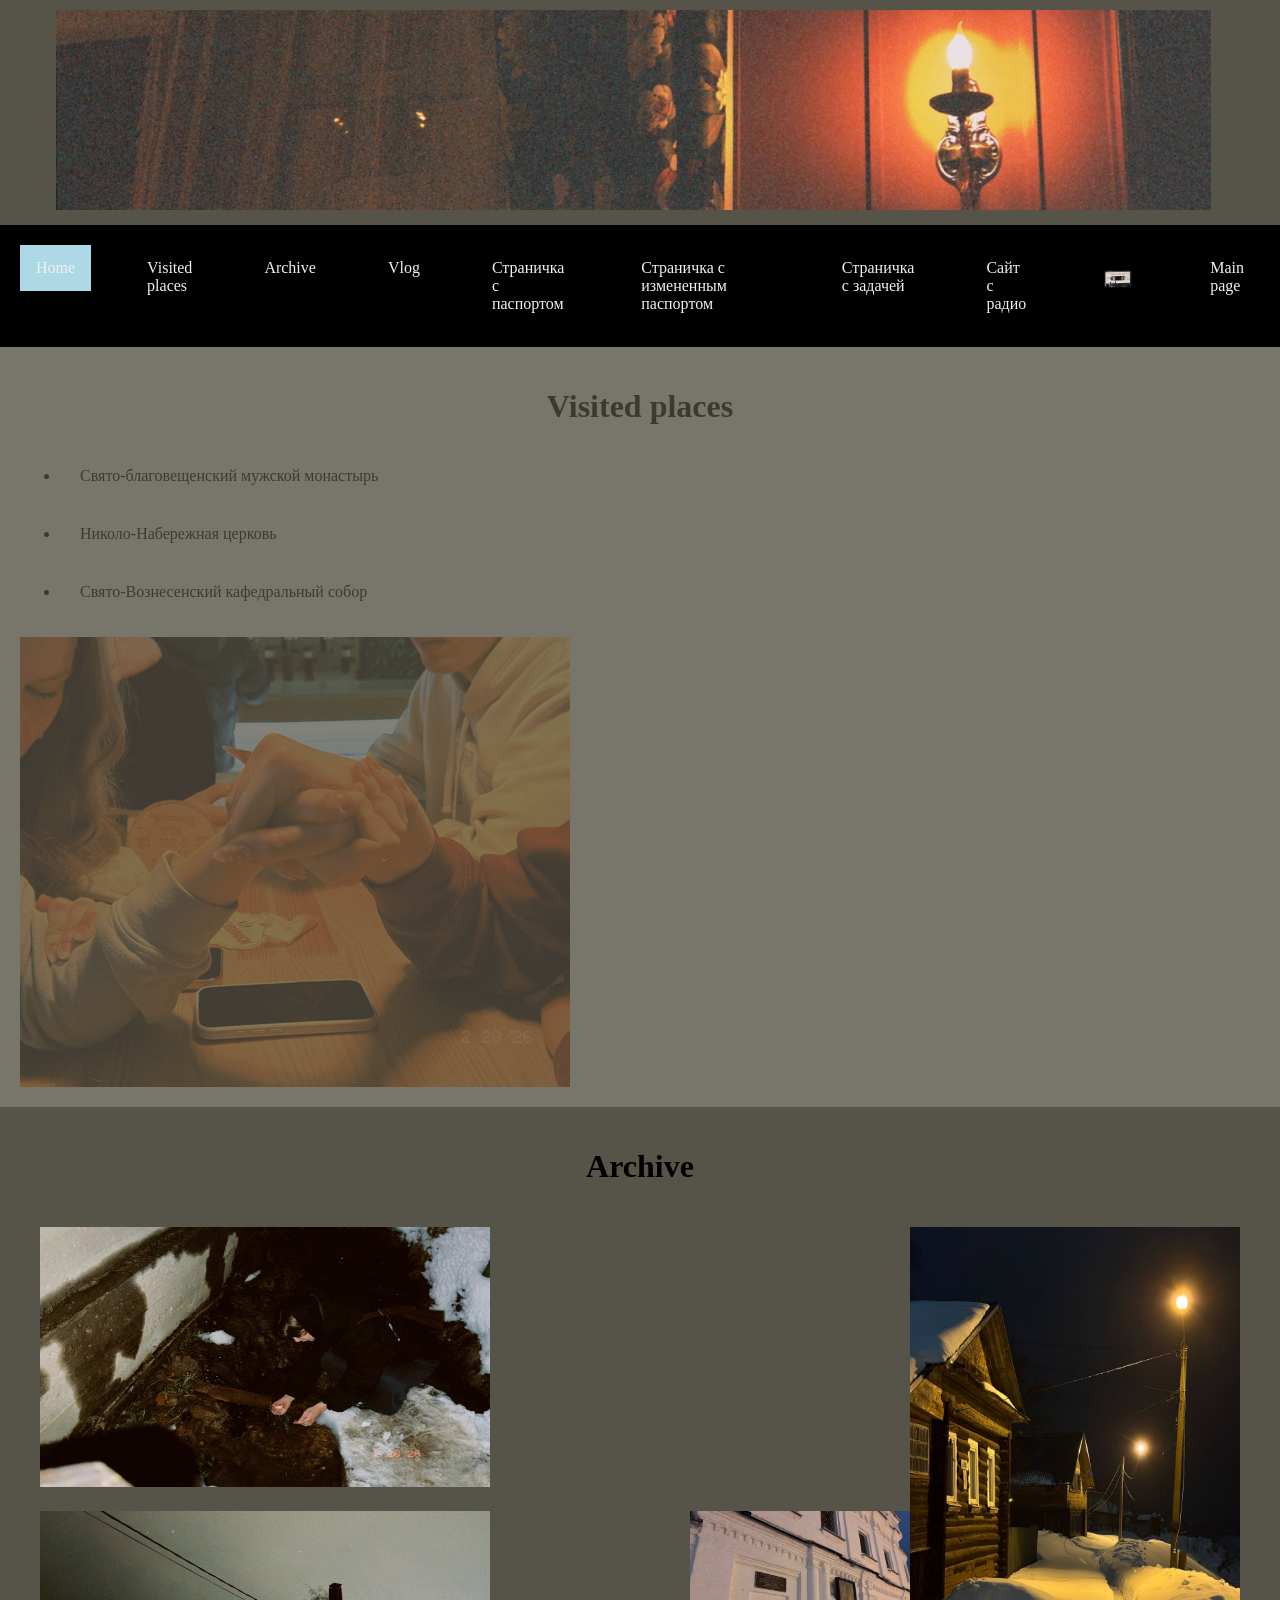
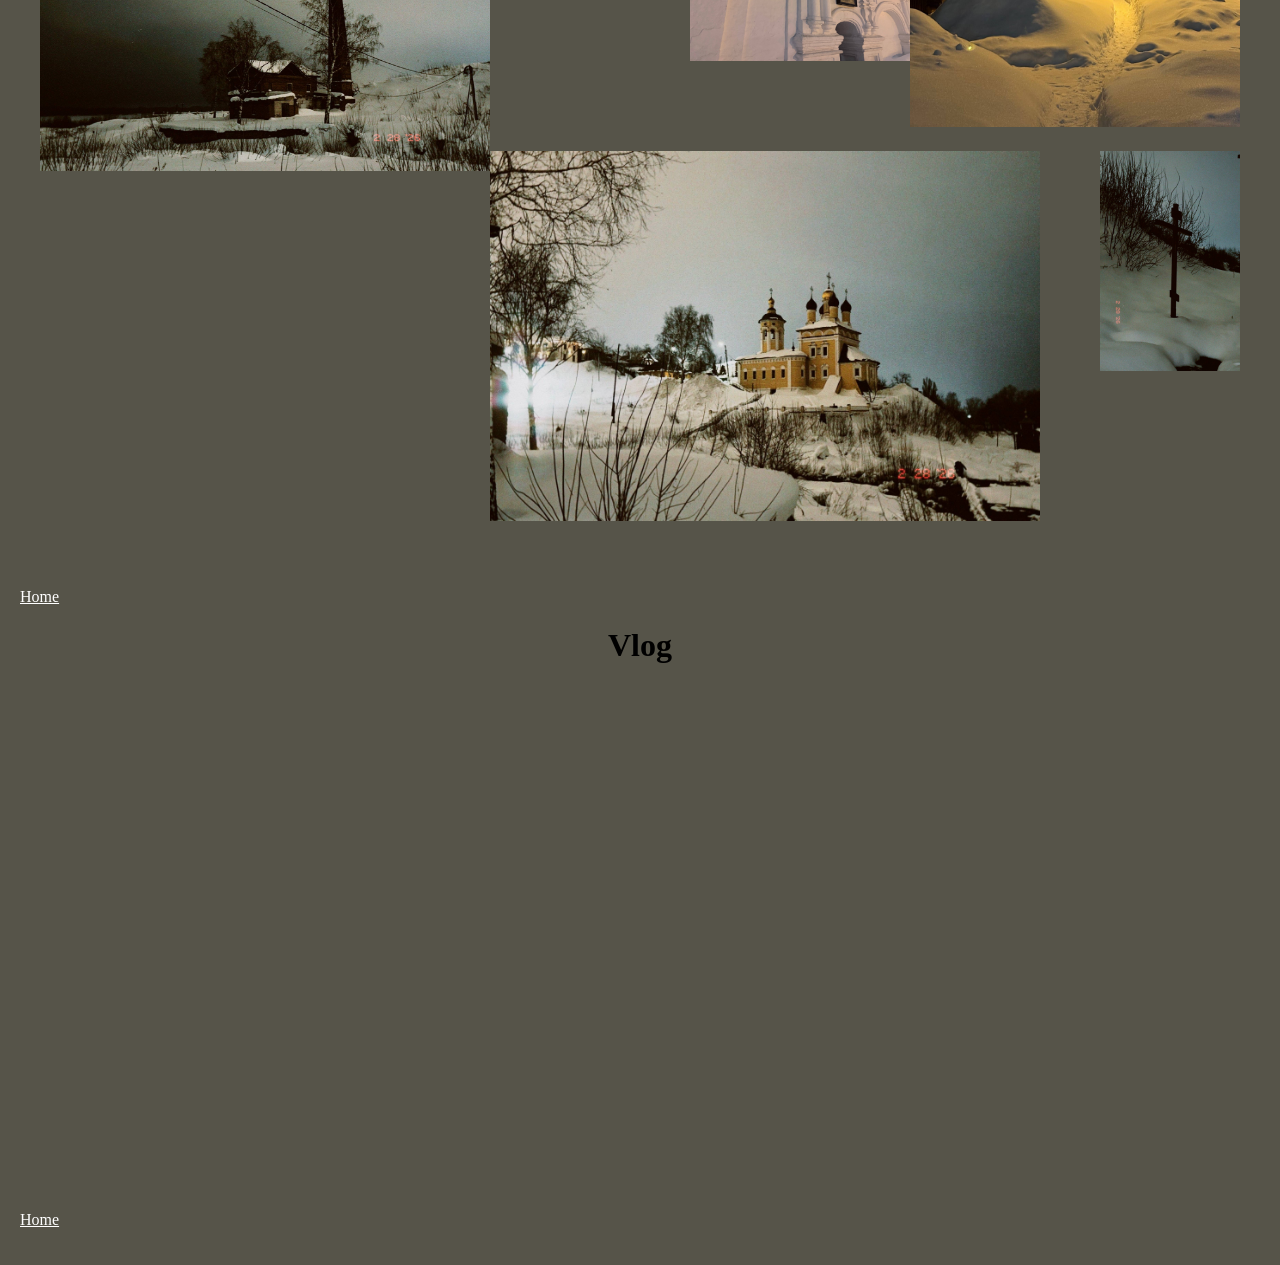
<file: murom/murom.html>
<!DOCTYPE html>
<html lang="ru">
<head>
    <meta charset="UTF-8">
    <title>Title</title>
    <link href="05.css" rel="stylesheet" type="text/css">
</head>
<body>
    <!-- header -->
    <div id="header" align="center" class="header">
        <img src="./murom_photos/img.png" height="200">
    </div>

    <!-- nav bar -->
    <ul class="topnav">
      <li><a href="#header" class="active">Home</a></li>
      <li><a href="#visited_places">Visited places</a></li>
      <li><a href="#arcive">Archive</a></li>
      <li><a href="#vlog">Vlog</a></li>
        <li><a href="../../page_with_passport/page_with_passport.html">Страничка с паспортом</a></li>
        <li><a href="../../page_with_changing_passport/14-15.html">Страничка с измененным паспортом</a></li>
        <li><a href="../../task_with_solving/task_with_solving.html">Страничка с задачей</a></li>
        <li><a href="https://radio.garden/visit/erkelenz/6PkPyWp0">Сайт с радио</a></li>
        <li><a href="https://radio.garden/visit/erkelenz/6PkPyWp0"><img src="../main_page/radio.png" align="center" width="40"></a></li>
        <li><a href="../main_page/main_page.html">Main page</a></li>
    </ul>

 <!-- main_block -->
    <div class="container">
        <!-- left_column -->
        <div class="side">
            <h1 align="center" id="visited_places">Visited places</h1>
            <ul>
                <li>Свято-благовещенский мужской монастырь</li>
                <li>Николо-Набережная церковь</li>
                <li>Свято-Вознесенский кафедральный собор</li>
            </ul>

            <img src="./murom_photos/murom_left.jpg" width="550" height="450" align="center">
        </div>

        <!-- right_column -->
        <div class="main">

            <h1 align="center" id="arcive">Archive</h1>

            <div class="gallery">
                <div class="right">
                    <img alt="Фотография не поддерживается.." src="./murom_photos/01.png" width="330" height="500">
                </div>

                <div class="left">
                    <img alt="Фотография не поддерживается.." src="./murom_photos/02.png" width="450" height="260">
                </div>
                <div id="pic_01" class="left top_pad">
                    <img alt="Фотография не поддерживается.." src="./murom_photos/03.png" width="450" height="260">
                </div>

                <div class="right top_pad">
                    <img alt="Фотография не поддерживается.." src="./murom_photos/04.png" width="220" height="150" id="pic4">
                </div>

                <div class="left top_pad">
                    <img alt="Фотография не поддерживается.." src="./murom_photos/img_2.png" width="550" height="370">
                </div>

                <div class="right top_pad">
                    <img alt="Фотография не поддерживается.." src="./murom_photos/img_3.png" width="140" height="220">
                </div>
            </div>
            <p><a href="#header">Home</a></p>

            <div>
                <h1 align="center" id="vlog">Vlog</h1>
                <video autoplay muted loop playsinline width="865" height="505">
                    <source src="./murom_photos/video.mp4" type="video/mp4">
                    Ваш браузер не поддерживает HTML5 видео.
                </video>
                <p><a href="#header">Home</a></p>
            </div>

        </div>
    </div>



</body>
</html>
</file>
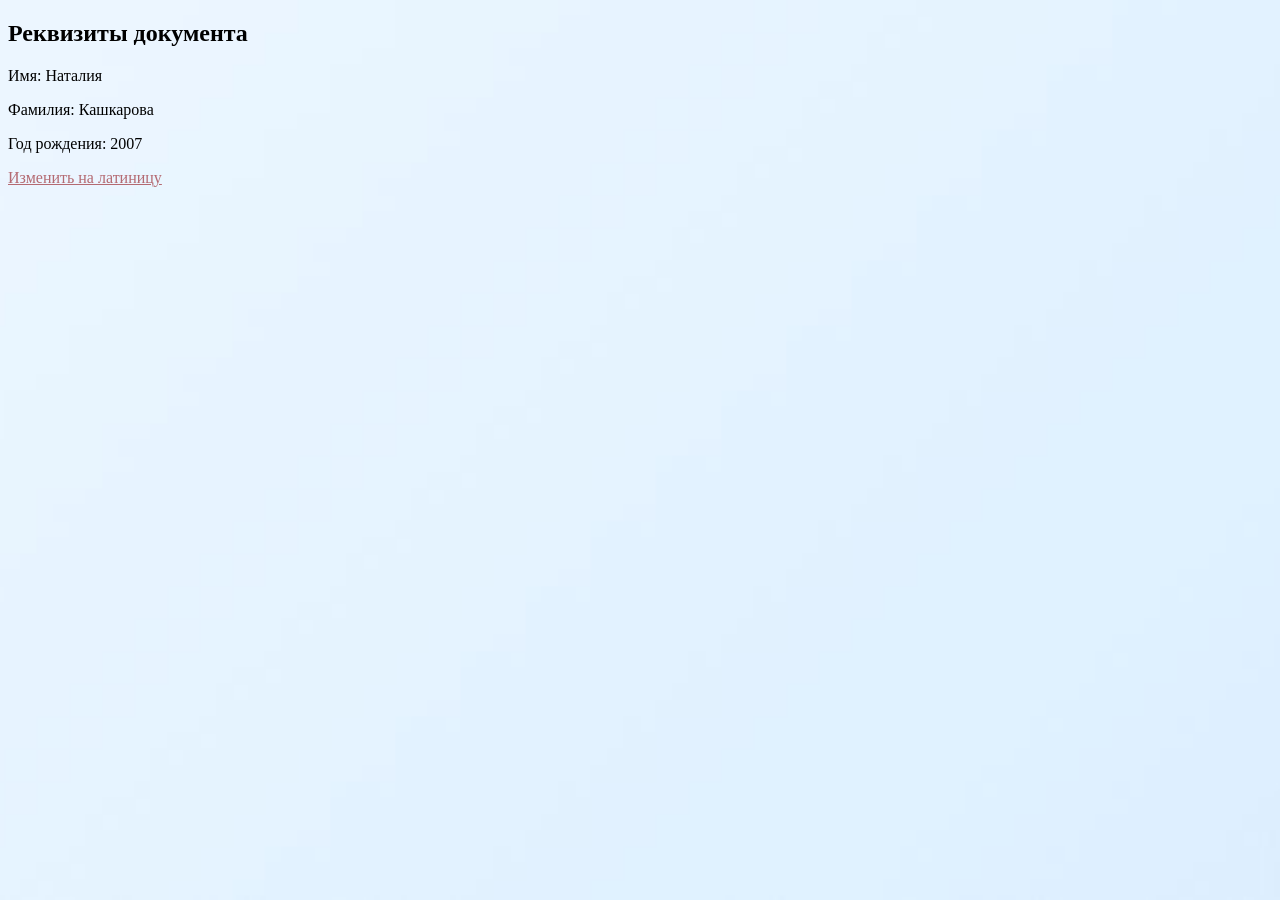
<file: page_with_changing_passport/14-15.html>
<!doctype html>
<html lang="ru">
  <head>
    <meta charset="utf-8" />
    <link rel="shortcut icon" href="../../test_1/obzor/photo_for_the_main_page/icon.ico" type="image/x-icon">
    <title>Изменяем кириллицу на латиницу по клику</title>
    <link href="01.css" rel="stylesheet" type="text/css">
  </head>
  <body>
    <h2>Реквизиты документа</h2>
    <p>Имя: <span id="name"> Наталия </span> </p>
    <p>Фамилия: <span id="surname"> Кашкарова </span></p>
    <p>Год рождения: <span id="year_of_birth">2007</span></p>
    <p id="for_click">Изменить на латиницу</p>
  </body>
  <script src="f14-15.js"></script>
</html>
</file>
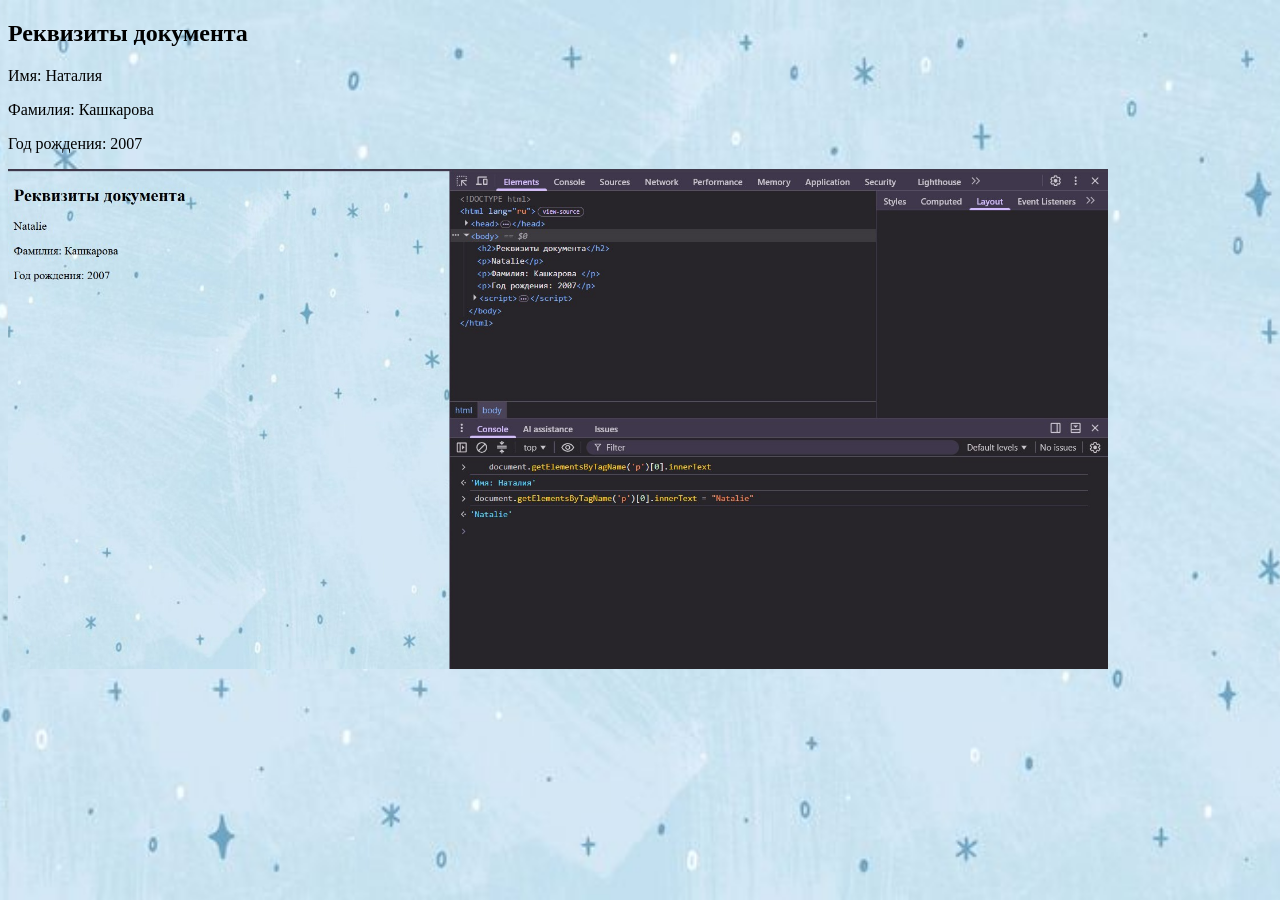
<file: page_with_passport/page_with_passport.html>
<!doctype html>
<html lang="ru">
  <head>
    <meta charset="utf-8" />
    <link rel="shortcut icon" href="../../test_1/obzor/photo_for_the_main_page/icon.ico" type="image/x-icon">
    <title>DOM_JS. Считываем информацию из DOM</title>
    <link href="02.css" rel="stylesheet" type="text/css">
  </head>
  <body>
    <h2>Реквизиты документа</h2>
    <p>Имя: Наталия </p>
    <p>Фамилия: Кашкарова </p>
    <p>Год рождения: 2007</p>
    <img src="task_for_passport.jpg" height="500" width="1100">
  </body>
</html>
</file>
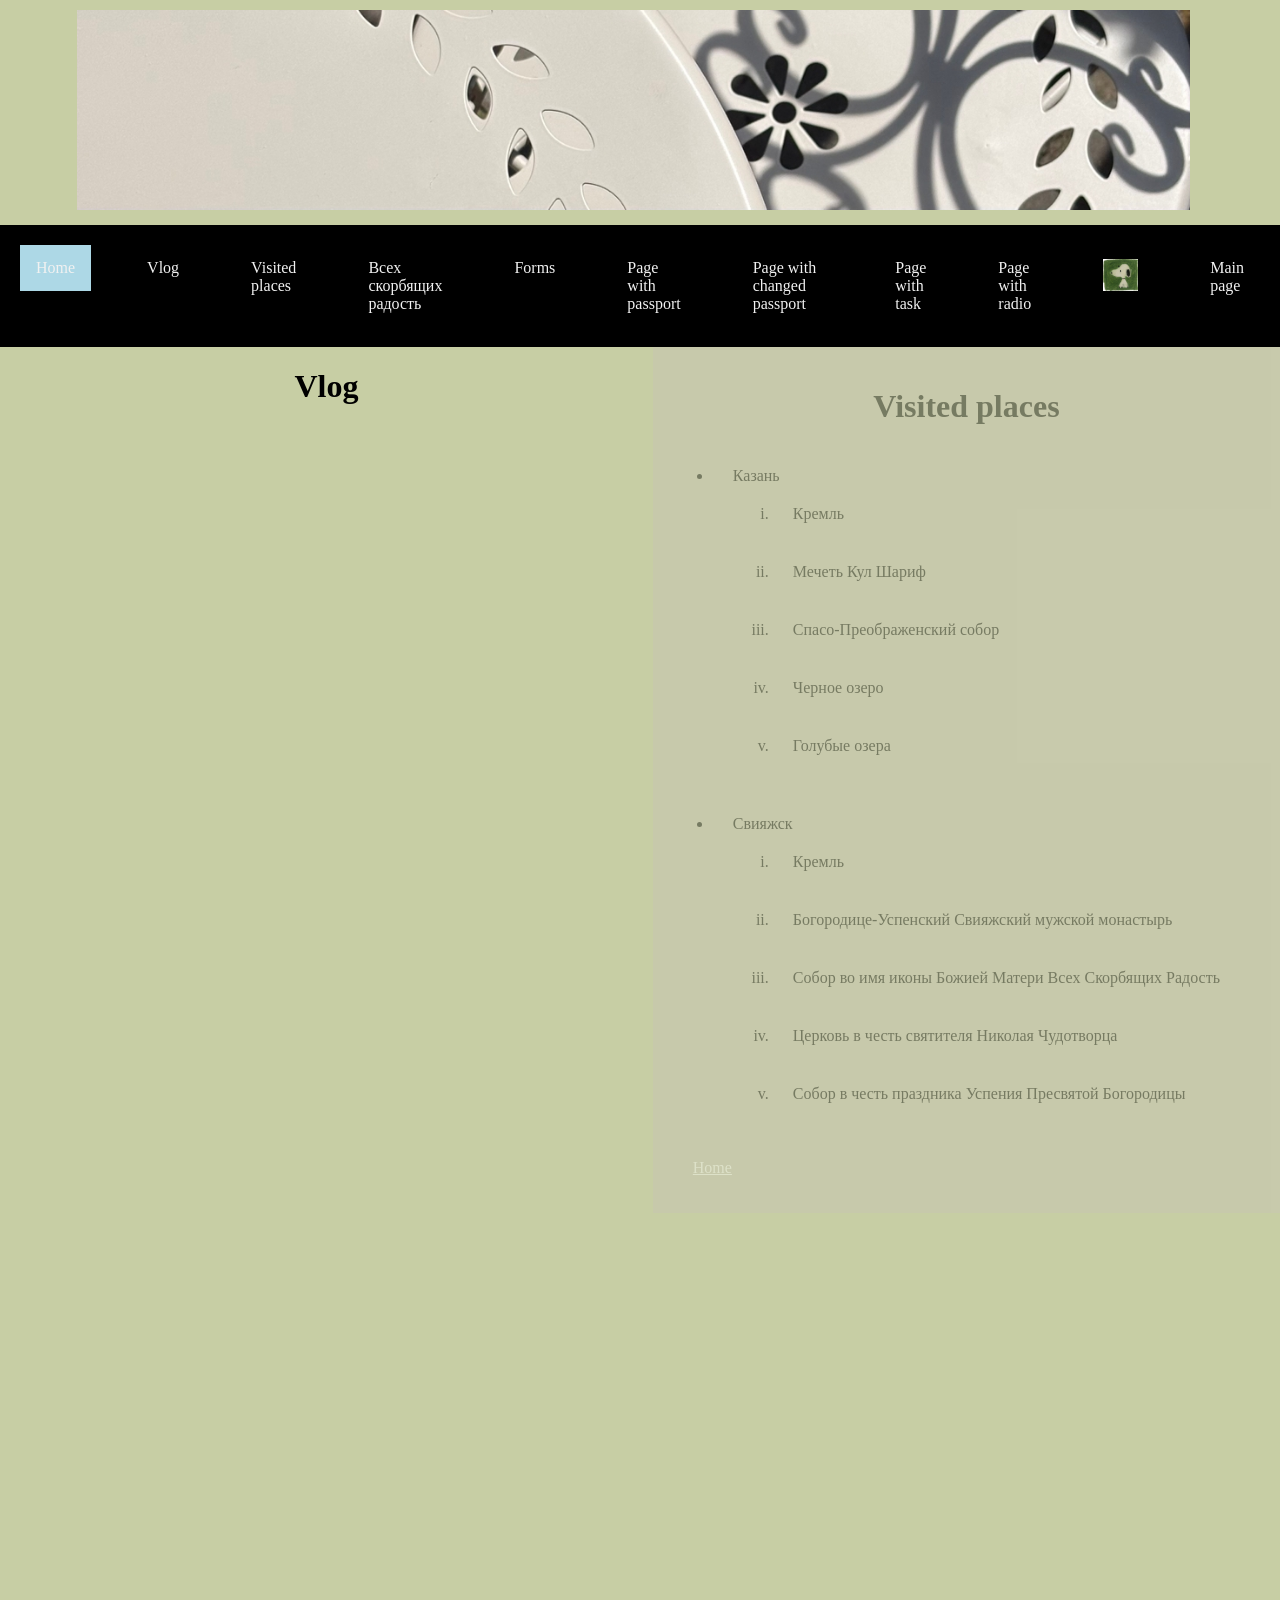
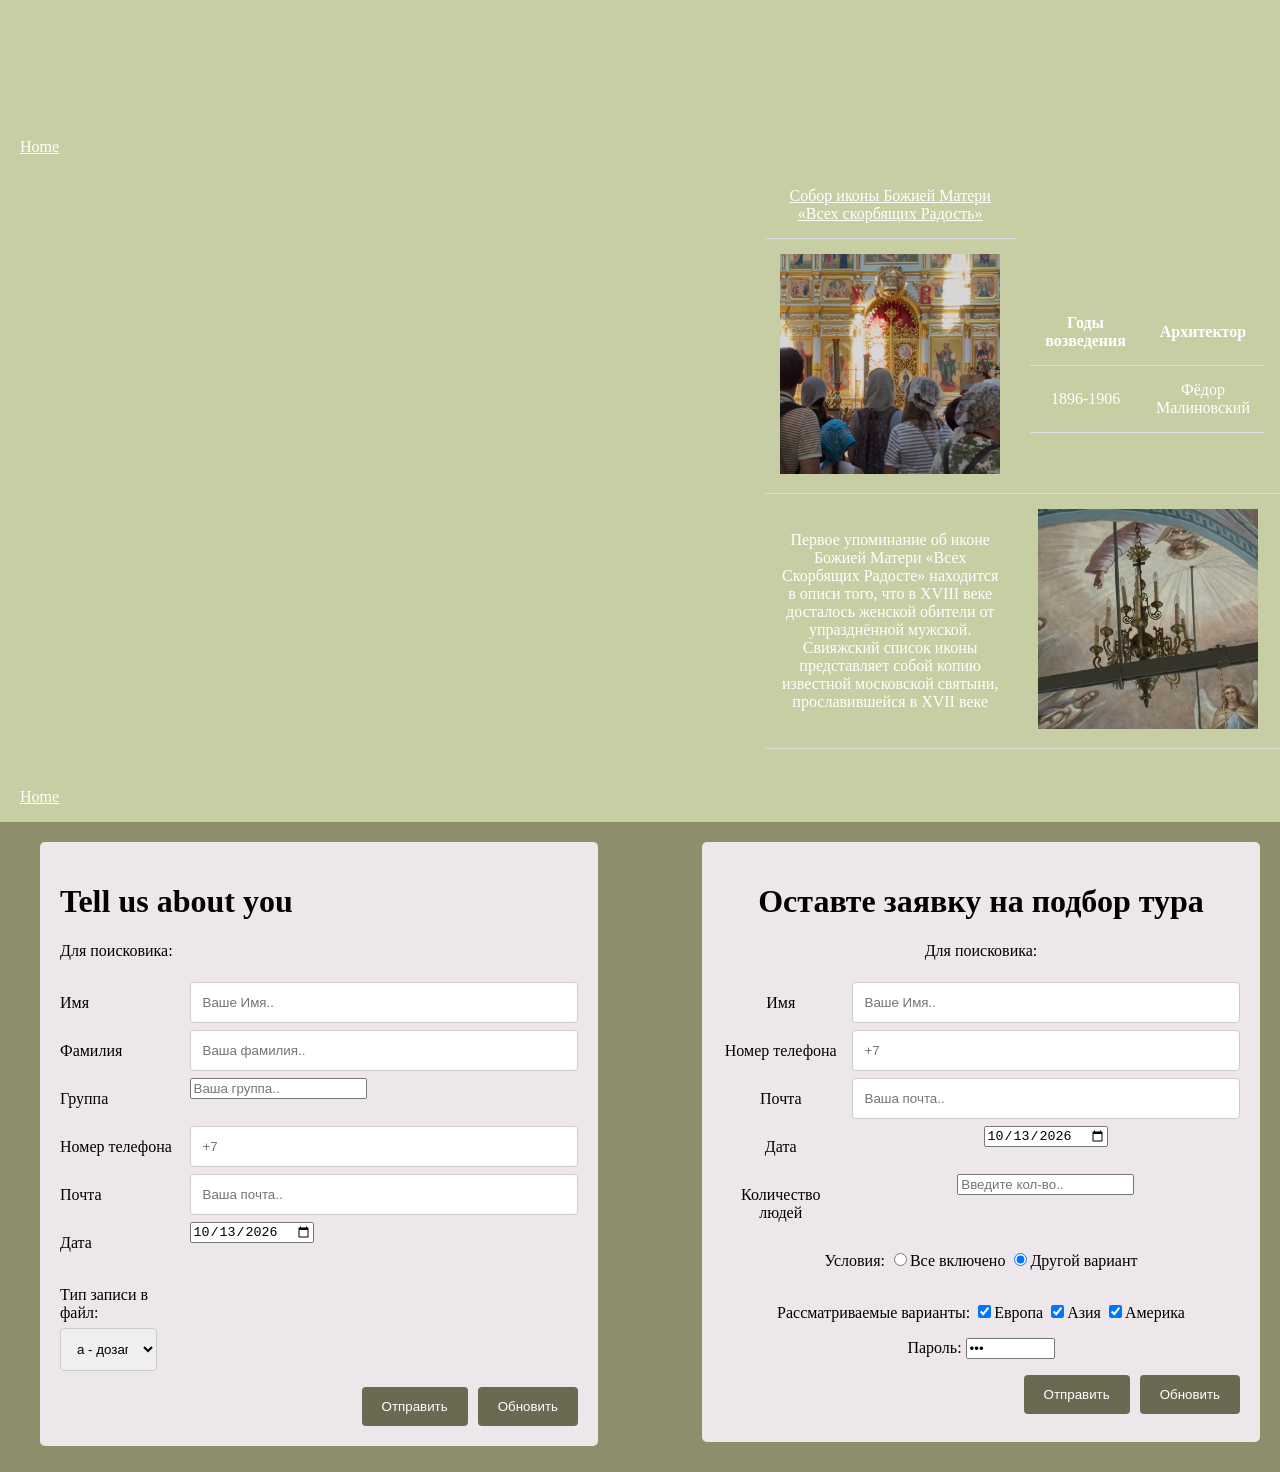
<file: sviyazhsk/sviyazhsk.html>
<!DOCTYPE html>
<html lang="ru">
<head>
    <meta charset="UTF-8">
    <title>Title</title>
    <link href="06.css" rel="stylesheet" type="text/css">
</head>
<body>

    <!-- header -->
    <div id="header" align="center" class="header">
        <img src="./sv/img.png" height="200">
    </div>

    <!-- nav bar -->
    <ul class="topnav">
      <li><a href="#header" class="active">Home</a></li>
      <li><a href="#">Vlog</a></li>
        <li><a href="#visited_places">Visited places</a></li>
      <li><a href="#table">Всех скорбящих радость</a></li>
        <li><a href="#forms">Forms</a></li>
        <li><a href="../../page_with_passport/page_with_passport.html"> Page with passport</a></li>
        <li><a href="../../page_with_changing_passport/14-15.html">Page with changed passport</a></li>
        <li><a href="../../task_with_solving/task_with_solving.html">Page with task</a></li>
        <li><a href="https://radio.garden/visit/erkelenz/6PkPyWp0">Page with radio</a></li>
        <li><a href="https://radio.garden/visit/erkelenz/6PkPyWp0"><img src="./sv/img_1.png" align="center" width="35"></a></li>
        <li><a href="../main_page/main_page.html">Main page</a></li>
    </ul>


    <!-- right_column -->
    <div class="side">
            <h1 align="center" id="visited_places">Visited places</h1>
            <ul>
                <li>Казань
                    <ol style="list-style-type: lower-roman;">
                        <li>Кремль</li>
                        <li>Мечеть Кул Шариф</li>
                        <li>Спасо-Преображенский собор</li>
                        <li>Черное озеро</li>
                        <li>Голубые озера</li>
                    </ol></li>
                <li>Свияжск
                    <ol style="list-style-type: lower-roman;">
                        <li>Кремль</li>
                        <li>Богородице-Успенский Свияжский мужской монастырь</li>
                        <li>Собор во имя иконы Божией Матери Всех Скорбящих Радость</li>
                        <li>Церковь в честь святителя Николая Чудотворца</li>
                        <li>Собор в честь праздника Успения Пресвятой Богородицы</li>
                    </ol></li>
            </ul>
            <p class="pad_left"><a href="#header">Home</a></p>

    </div>

    <!-- left_column -->
        <div>
            <h1 align="center" id="vlog">Vlog</h1>
            <video autoplay muted loop playsinline width="865" height="505" class="pad_left">
                <source src="./sv/kaza_n.mp4" type="video/mp4">
                Ваш браузер не поддерживает HTML5 видео.
            </video>
            <p class="pad_left"><a href="#header">Home</a></p>
        </div>

        <div id="table">
            <table id="table1" class="pad_left">
                <tr>
                    <td><a href="https://tatmitropolia.ru/all_publications/hramy_tatarstana/?ID=44822">Собор иконы Божией Матери «Всех скорбящих Радость»</a></td>
                </tr>
                <tr>
                    <td>
                        <img alt="error" src="./sv/img_2.png" width="220" height="220">
                    </td>
                    <td>
                        <table>
                            <tr>
                                <th>Годы возведения</th>
                                <th>Архитектор</th>
                            </tr>
                            <tr>
                                <td>1896-1906</td>
                                <td>Фёдор Малиновский</td>
                            </tr>
                        </table>
                    </td>
                </tr>
                <tr>
                    <td>Первое упоминание об иконе Божией Матери «Всех Скорбящих Радосте» находится в описи того, что в XVIII веке досталось женской обители от упразднённой мужской. Свияжский список иконы представляет собой копию известной московской святыни, прославившейся в XVII веке</td>
                    <td>
                        <img alt="error" src="./sv/img_3.png" width="220" height="220">
                    </td>
                </tr>
            </table>
        </div>

    <p class="pad_left"><a href="#header">Home</a></p>

    <!-- Footer -->
    <footer>
      <div id="forms" class="contain">
          <h1>Tell us about you</h1>
          <form action="https://www.bing.com/search?" id="UserEnter" name="UserEnter" target="_blank">
            <p>Для поисковика:<input type="hidden" name="q" value="search"></p>
            <div class="row">
                <div class="col-25">
                  <label for="fname">Имя</label>
                </div>
                <div class="col-75">
                  <input type="text" id="fname" name="firstname" placeholder="Ваше Имя..">
                </div>
              </div>

              <div class="row">
                <div class="col-25">
                  <label for="sname">Фамилия</label>
                </div>
                <div class="col-75">
                  <input type="text" id="sname" name="secondname" placeholder="Ваша фамилия..">
                </div>
              </div>
            <div class="row">
                <div class="col-25">
                  <label for="group">Группа</label>
                </div>
                <div class="col-75">
                  <input type="number" id="group" name="group" placeholder="Ваша группа..">
                </div>
            </div>
              <div class="row">
                <div class="col-25">
                  <label for="phone">Номер телефона</label>
                </div>
                <div class="col-75">
                  <input type="text" id="phone" name="phone" placeholder="+7">
                </div>
              </div>

              <div class="row">
                <div class="col-25">
                  <label for="email">Почта</label>
                </div>
                <div class="col-75">
                  <input type="text" id="email" name="email" placeholder="Ваша почта..">
                </div>
              </div>

              <div class="row">
                <div class="col-25">
                  <label for="date">Дата</label>
                </div>
                <div class="col-75">
                  <input type="date" id="date" name="date" value='2026-10-13'>
                </div>
              </div>

              <div class="row">
                <div class="col-25">
                  <p> Тип записи в файл:<select name="010_mode" class="col-75">
                      <OPTION value="a">a - дозаписать в файл</OPTION>
                      <OPTION value="w">w - очисить файл и записать в файл</OPTION>
                    </select></p>
                </div>
              </div>

                <input type="hidden" name="function" value="page">
                <input type="hidden" name="page_id" value="3">

                <p>
                    <input type="Reset" name="Reset" value="Обновить">
                    <input type="Submit" name="submit" value="Отправить">
                </p>
          </form>
      </div>

        <div id="form2" class="contains">
          <h1>Оставте заявку на подбор тура</h1>
          <form action="https://www.bing.com/search?" id="UserEnter1" name="UserEnter" target="_blank">
            <p>Для поисковика:<input type="hidden" name="q" value="search"></p>
            <div class="row">
                <div class="col-25">
                  <label for="name1">Имя</label>
                </div>
                <div class="col-75">
                  <input type="text" id="name1" name="firstname" placeholder="Ваше Имя..">
                </div>
              </div>

              <div class="row">
                <div class="col-25">
                  <label for="phone1">Номер телефона</label>
                </div>
                <div class="col-75">
                  <input type="text" id="phone1" name="phone" placeholder="+7">
                </div>
              </div>

              <div class="row">
                <div class="col-25">
                  <label for="email1">Почта</label>
                </div>
                <div class="col-75">
                  <input type="text" id="email1" name="email" placeholder="Ваша почта..">
                </div>
              </div>

              <div class="row">
                <div class="col-25">
                  <label for="date1">Дата</label>
                </div>
                <div class="col-75">
                  <input type="date" id="date1" name="date" value='2026-10-13'>
                </div>
              </div>

              <div class="row">
                <div class="col-25">
                  <label for="num_of_people">Количество людей</label>
                </div>
                <div class="col-75">
                  <input type="number" id="num_of_people" name="date" placeholder="Введите кол-во..">
                </div>
              </div>

              <div class="row">
                <div>
                    <p>Условия:
                        <input type="Radio" name="place" value="all-inclusive">Все включено
                        <input type="Radio" name="place" value="another-option" checked>Другой вариант
                    </p>
                </div>
              </div>

              <p>Рассматриваемые варианты:
                    <input type="Checkbox" name="experience" checked>Европа
                    <input type="Checkbox" name="experience" checked>Азия
                    <input type="Checkbox" name="experience" checked>Америка
                </p>


              <p>Пароль: <input type="Password" name="password" size=9 value="123"></p>

                <input type="hidden" name="function" value="page">
                <input type="hidden" name="page_id" value="3">

                <p>
                    <input type="Reset" name="Reset" value="Обновить">
                    <input type="Submit" name="submit" value="Отправить">
                </p>
          </form>
      </div>
    </footer>




</body>
</html>
</file>
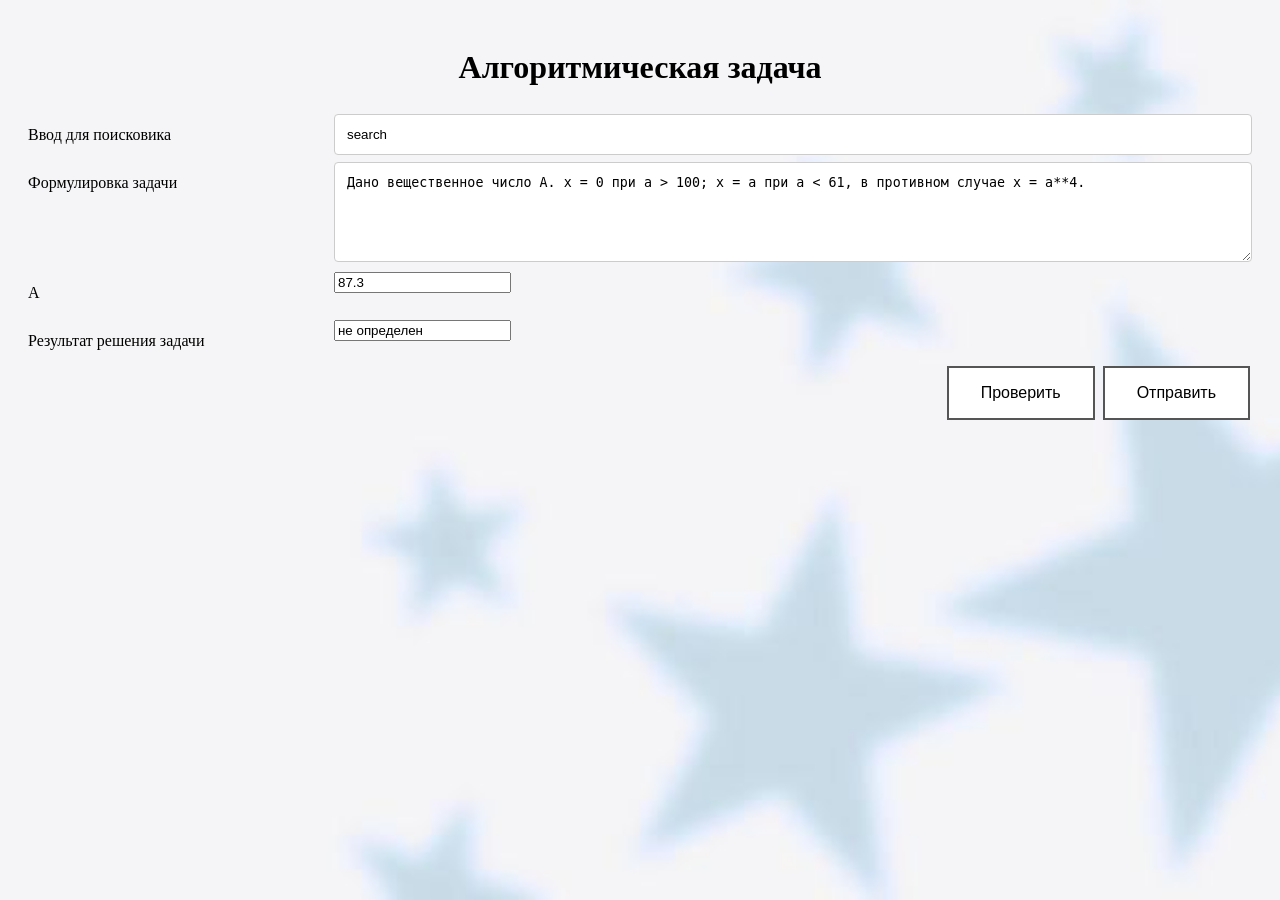
<file: task_with_solving/task_with_solving.html>
<!DOCTYPE html>
<html lang="ru">
<head>
    <meta charset="UTF-8">
    <title>Решение алгоритмической задачи</title>
    <link href="03.css" rel="stylesheet" type="text/css">
    <link rel="shortcut icon" href="../../test_1/obzor/photo_for_the_main_page/icon.ico" type="image/x-icon">
</head>
<body>
    <div class="container">
        <h1 align="center">Алгоритмическая задача</h1>
        <form name="UserEnter" action="https://www.bing.com/search?" id="UserEnter" target="_blank">
            <div>
                <div class="row">
                    <div class="col-25">
                      <label for="input">Ввод для поисковика</label>
                    </div>
                    <div class="col-75">
                      <input id = "input" type="text" name="q" value="search" placeholder="Ввод...">
                    </div>
              </div>
                <div class="row">
                    <div class="col-25">
                      <label for="task">Формулировка задачи</label>
                    </div>
                    <div class="col-75">
                      <textarea id="task" name="formulation" style="height:100px">Дано вещественное число A. x = 0 при a > 100; x = a при a < 61, в противном случае x = a**4.</textarea>
                    </div>
                </div>
                <div class="row">
                    <div class="col-25">
                      <label for="a">A</label>
                    </div>
                    <div class="col-75">
                      <input id="a" name="a" type="number" value="87.3">
                    </div>
                </div>
                <div class="row">
                    <div class="col-25">
                      <label for="result">Результат решения задачи</label>
                    </div>
                    <div class="col-75">
                      <input id="result" name="result" value="не определен">
                    </div>
                </div>
            </div>
            <div class="row" align="right">
                <input id="verify" type="button" value="Проверить" class="button button5">
                <input id="send" type="button" value="Отправить" class="button button5">
            </div>
        </form>
    </div>
</body>
<script src="./task_with_solving.js"></script>
</html>
</file>
<file: 04.css>
body {
    background-image: url("img.png");
    background-repeat: no-repeat;
    background-position: center center;
    background-size: cover;
    background-attachment: fixed;
    margin: 0;
  }

* {
  margin: 0;
  padding: 0;
  box-sizing: border-box;
}

h1 {
  text-align: center;
  padding: 20px;
}

.gallery {
    display: flex;
    flex-wrap: wrap;
    justify-content: center;
    align-items: center;
    gap: 20px;
    padding: 20px;
}

.gallery-item {
  position: flex;
  width: calc(25% - 20px);
  height: auto;
  margin: 10px;
  cursor: pointer;
  transition: transform 0.5s ease;
}

.gallery-item:hover {
  transform: scale(1.1);
}

/* The Modal (background) */
.modal {
  display: none;
  position: fixed;
  z-index: 1000;
  left: 0;
  top: 0;
  height: 100%;
  background-color: rgba(0, 0, 0, 0.8);
  align-items: center;
  justify-content: center;
  transition: opacity 0.5s ease;
  width: 100%;
}

/* Modal content (image) */
.modal-content {
  position: relative;
  width: 90%;
  height: auto;
  max-width: 90%;
  max-height: 90%;
  border-radius: 5px;
  overflow: hidden;
  animation: zoomIn 0.5s;
}

@keyframes zoomIn {
  from {transform: scale(0.6);}
  to {transform: scale(1);}
}

.modal.show {
  display: flex;
  opacity: 1;
}

/* Close button */
.close {
  position: absolute;
  top: 10px;
  right: 15px;
  color: #ffffff;
  font-size: 35px;
  font-weight: bold;
  cursor: pointer;
  transition: transform 0.3s;
}

/* Caption of modal image */
.caption {
  position: absolute;
  bottom: 15px;
  width: 100%;
  text-align: center;
  color: #ffffff;
  font-size: 24px;
}

@media screen and (max-width: 768px) {
  .gallery-item {
     width: calc(50% - 20px);
  }
}

@media screen and (max-width: 480px) {
  .gallery-item  {
    width: calc(100% - 20px);
  }
}


.wow {
    display: flex;
    justify-content: center;
    gap: 500px;
}

p {
  color: white;
}



/* visited link */
a:visited {
  color: white;
}

/* mouse over link */
a:hover {
  color: hotpink;
}


* {
  box-sizing: border-box;
}



/* Style the topnav */
ul.topnav {
  display: flex;
  list-style-type: none;
  margin: 0;
  background-color: black;
  padding: 0;
}

/* Style links in topnav */
ul.topnav li a {
  display: block;
  color: #f1f1f1;
  padding: 14px 16px;
  text-decoration: none;
}



/* Change color on hover */
ul.topnav li a:hover {
  background-color: #dddddd;
  color: black;
}

ul.topnav li a.active {
    background-color: lightblue;
    color: black;
  }


  li a:hover:not(.active) {
    background-color: #555;
    color: white;
  }
</file>
<file: main_page/04.css>
body {
    background-image: url("img.png");
    background-repeat: no-repeat;
    background-position: center center;
    background-size: cover;
    background-attachment: fixed;
    margin: 0;
  }

* {
  margin: 0;
  padding: 0;
  box-sizing: border-box;
}

h1 {
  text-align: center;
  padding: 20px;
}

.gallery {
    display: flex;
    flex-wrap: wrap;
    justify-content: center;
    align-items: center;
    gap: 20px;
    padding: 20px;
}

.gallery-item {
  position: flex;
  width: calc(25% - 20px);
  height: auto;
  margin: 10px;
  cursor: pointer;
  transition: transform 0.5s ease;
}

.gallery-item:hover {
  transform: scale(1.1);
}

/* The Modal (background) */
.modal {
  display: none;
  position: fixed;
  z-index: 1000;
  left: 0;
  top: 0;
  height: 100%;
  background-color: rgba(0, 0, 0, 0.8);
  align-items: center;
  justify-content: center;
  transition: opacity 0.5s ease;
  width: 100%;
}

/* Modal content (image) */
.modal-content {
  position: relative;
  width: 90%;
  height: auto;
  max-width: 90%;
  max-height: 90%;
  border-radius: 5px;
  overflow: hidden;
  animation: zoomIn 0.5s;
}

@keyframes zoomIn {
  from {transform: scale(0.6);}
  to {transform: scale(1);}
}

.modal.show {
  display: flex;
  opacity: 1;
}

/* Close button */
.close {
  position: absolute;
  top: 10px;
  right: 15px;
  color: #ffffff;
  font-size: 35px;
  font-weight: bold;
  cursor: pointer;
  transition: transform 0.3s;
}

/* Caption of modal image */
.caption {
  position: absolute;
  bottom: 15px;
  width: 100%;
  text-align: center;
  color: #ffffff;
  font-size: 24px;
}

@media screen and (max-width: 768px) {
  .gallery-item {
     width: calc(50% - 20px);
  }
}

@media screen and (max-width: 480px) {
  .gallery-item  {
    width: calc(100% - 20px);
  }
}

.wow {
    display: flex;
    justify-content: center;
    gap: 500px;
}

p {
  color: white;
}

/* unvisited link */
a:link {
  color: white;
}

/* visited link */
a:visited {
  color: white;
}

/* mouse over link */
a:hover {
  color: hotpink;
}

/* selected link */
a:active {
  color: lightblue;
}

  ul {
    list-style-type: none;
    margin: 0;
    padding: 0;
    width: 150px;
    background-color: black;
    position: fixed;
    height: 100%;
    overflow: auto;
  }

  li a {
    display: block;
    color: #000;
    padding: 8px 16px;
    text-decoration: none;
  }

  li a.active {
    background-color: white;
    color: black;
  }

  li a:hover:not(.active) {
    background-color: #555;
    color: white;
  }
</file>
<file: murom/05.css>
#header {
    width: 99%;
    height: 225px;
    padding: 10px;
    }

body {
    background-color: #565449;
    margin: 0;
    padding: 0;
}

* {
  box-sizing: border-box;
}

header {
  background-color: #f1f1f1;
  padding: 10px;
  text-align: center;
}


/* Style the topnav */
ul.topnav {
  display: flex;
  list-style-type: none;
  margin: 0;
  background-color: black;
  padding: 0;
}

/* Style links in topnav */
ul.topnav li a {
  display: block;
  color: #f1f1f1;
  padding: 14px 16px;
  text-decoration: none;
}

/* Change color on hover */
ul.topnav li a:hover {
  background-color: #dddddd;
  color: black;
}
  li a.active {
    background-color: lightblue;
    color: black;
  }

  li a:hover:not(.active) {
    background-color: #555;
    color: white;
  }


/* nav bar */

* {
  box-sizing: border-box;
}

header {
  background-color: #f1f1f1;
  padding: 10px;
  text-align: center;
}

/* Style the topnav */
ul.topnavs {
  display: flex;
  list-style-type: none;
  margin: 0;
  background-color: #333333;
  padding: 0;
}

/* Style links in topnav */
ul.topnavs li a {
  display: block;
  color: #f1f1f1;
  padding: 14px 16px;
  text-decoration: none;
}

/* Change color on hover */
ul.topnavs li a:hover {
  background-color: #dddddd;
  color: black;
}

/* Sidebar/left column */
.side {
  flex: 40%;
  background-color: #c8c2b7;
  opacity: 0.3;
  padding: 20px;
}

/* Main column */
.main {
  flex: 60%;
  background-color: #565449;
  padding: 20px;
}

/* Column container */
.container {
  display: flex;
  flex-wrap: wrap;
}

li {
    padding: 20px
}

.gallery {
  position: flex;
  height: 965px;
  gap: 20px;
  padding: 20px
}

.gallery img {
  position: flex;
}

.right {
    float: right;
  }

.left {
    float: left;
}

.top_pad {
    padding-top: 20px;
}

.p {
    color: white;
}

/* unvisited link */
a:link {
  color: white;
}

/* visited link */
a:visited {
  color: white;
}
</file>
<file: page_with_changing_passport/01.css>
body {
    background-image: url("baby_blue_background.jpg");
    background-repeat: no-repeat;
    background-position: center center;
    background-size: cover;
    background-attachment: fixed;
  }

#for_click {
    color: rgb(180, 106, 114);
    text-decoration-line: underline;
    text-decoration-color: rgb(180, 106, 114);
    }

    /* Style the topnav */
ul.topnav {
  display: flex;
  list-style-type: none;
  margin: 0;
  background-color: black;
  padding: 0;
}

/* Style links in topnav */
ul.topnav li a {
  display: block;
  color: #f1f1f1;
  padding: 14px 16px;
  text-decoration: none;
}

/* Change color on hover */
ul.topnav li a:hover {
  background-color: #dddddd;
  color: black;
}
  li a.active {
    background-color: lightblue;
    color: black;
  }

  li a:hover:not(.active) {
    background-color: #555;
    color: white;
  }
</file>
<file: page_with_passport/02.css>
body {
    background-image: url("baby_blue_back_with_stars.jpg");
    background-repeat: no-repeat;
    background-position: center center;
    background-size: cover;
    background-attachment: fixed;
  }

  /* Style the topnav */
ul.topnav {
  display: flex;
  list-style-type: none;
  margin: 0;
  background-color: black;
  padding: 0;
}

/* Style links in topnav */
ul.topnav li a {
  display: block;
  color: #f1f1f1;
  padding: 14px 16px;
  text-decoration: none;
}

/* Change color on hover */
ul.topnav li a:hover {
  background-color: #dddddd;
  color: black;
}
  li a.active {
    background-color: lightblue;
    color: black;
  }

  li a:hover:not(.active) {
    background-color: #555;
    color: white;
  }
</file>
<file: sviyazhsk/06.css>
#header {
    width: 99%;
    height: 225px;
    padding: 10px;
    }

body {
    background-color: #c7cea4;
    margin: 0;
    padding: 0;
}

/* Style the topnav */
ul.topnav {
  display: flex;
  list-style-type: none;
  margin: 0;
  background-color: black;
  padding: 0;
}

/* Style links in topnav */
ul.topnav li a {
  display: block;
  color: #f1f1f1;
  padding: 14px 16px;
  text-decoration: none;
}

/* Change color on hover */
ul.topnav li a:hover {
  background-color: #dddddd;
  color: black;
}
  li a.active {
    background-color: lightblue;
    color: black;
  }

  li a:hover:not(.active) {
    background-color: #555;
    color: white;
  }

/* nav bar */

* {
  box-sizing: border-box;
}

header {
  background-color: #f1f1f1;
  padding: 10px;
  text-align: center;
}

/* Style the topnav */
ul.topnavs {
  display: flex;
  list-style-type: none;
  margin: 0;
  background-color: #8e8e6c;
  padding: 0;
}

/* Style links in topnav */
ul.topnavs li a {
  display: block;
  color: #f1f1f1;
  padding: 14px 16px;
  text-decoration: none;
}

/* Change color on hover */
ul.topnavs li a:hover {
  background-color: #dddddd;
  color: black;
}

/* Sidebar/left column */
.side {
  float: right;
  flex: 40%;
  background-color: #c8c2b7;
  opacity: 0.4;
  padding: 20px;
}

/* Main column */
.main {
  flex: 60%;
  background-color: #c7cea4;
  padding-left: 20px;
}

/* Column container */
.container {
  display: flex;
  flex-wrap: wrap;
}

li {
    padding: 20px
}

.gallery {
  position: flex;
  height: 965px;
  gap: 20px;
  padding: 20px
}

.gallery img {
  position: flex;
}

.right {
    float: right;
  }

.left {
    float: left;
}

.top_pad {
    padding-top: 20px;
}

.p {
    color: white;
}

.pad_left {
    margin-left: 20px;
}

/* unvisited link */
a:link {
  color: white;
}

/* visited link */
a:visited {
  color: white;
}

  table {
      border-collapse: collapse;
  }

  th, td {
      padding: 15px;
      text-align: center;
      border-bottom: 1px solid #ddd;
      color: white
  }

#table1 {
      background-image: url("./sv/table_back.jpg");
      background-repeat: no-repeat;
    background-position: center center;
    background-size: cover;
    background-attachment: fixed;
    width: 300px;
    margin-left: 0;
    clear: none;
    padding-left: 40px;
    float: right;
      }

#table {
    height: 600px
}

/* Footer */
footer {
  padding: 20px;
  text-align: center;
  background-color: #8e8e6c;
  height: 650px;
}

#forms {
    width: 45%;
    float: left;
    text-align: left;
}

 * {
    box-sizing: border-box;
  }

  input[type=text], select, textarea {
    width: 100%;
    padding: 12px;
    border: 1px solid #ccc;
    border-radius: 4px;
    resize: vertical;
  }

  label {
    padding: 12px 12px 12px 0;
    display: inline-block;
  }

    input[type=reset] {
    background-color: #6a6a53;
    color: white;
    padding: 12px 20px;
    border: none;
    border-radius: 4px;
    cursor: pointer;
    float: right;
  }

  input[type=submit] {
    background-color: #6a6a53;
    color: white;
    padding: 12px 20px;
    border: none;
    border-radius: 4px;
    cursor: pointer;
    float: right;
    margin-right: 10px;
  }

  input[type=submit]:hover {
    background-color: #2d4530;
  }

  input[type=reset]:hover {
    background-color: #2d4530;
  }

  .contain {
    float: left;
    border-radius: 5px;
    background-color: #ede7eb;
    padding: 20px;
    margin-left: 20px
  }

  .contains {
    border-radius: 5px;
    background-color: #ede7eb;
    padding: 20px;
    height: 600px;
    width: 45%;
    float: right;
  }

  .col-25 {
    float: left;
    width: 25%;
    margin-top: 6px;
  }

  .col-75 {
    float: left;
    width: 75%;
    margin-top: 6px;
  }

  /* Очистить поплавки после колонн */
  .row:after {
    content: "";
    display: table;
    clear: both;
  }

  /* Отзывчивый макет - когда экран меньше, чем 600 пикселей в ширину, сделать два столбца стека друг на друга, а не рядом друг с другом */
  @media screen and (max-width: 600px) {
    .col-25, .col-75, input[type=submit] {
        width: 100%;
        margin-top: 0;
    }
  }
</file>
<file: task_with_solving/03.css>
body {
    background-image: url("back_stars.jpg");
    background-repeat: no-repeat;
    background-position: center center;
    background-size: cover;
    background-attachment: fixed;
  }

/* Style the topnav */
ul.topnav {
  display: flex;
  list-style-type: none;
  margin: 0;
  background-color: black;
  padding: 0;
}

/* Style links in topnav */
ul.topnav li a {
  display: block;
  color: #f1f1f1;
  padding: 14px 16px;
  text-decoration: none;
}

/* Change color on hover */
ul.topnav li a:hover {
  background-color: #dddddd;
  color: black;
}
  li a.active {
    background-color: lightblue;
    color: black;
  }

  li a:hover:not(.active) {
    background-color: #555;
    color: white;
  }


  * {
    box-sizing: border-box;
  }

  input[type=text], select, textarea {
    width: 100%;
    padding: 12px;
    border: 1px solid #ccc;
    border-radius: 4px;
    resize: vertical;
  }

  label {
    padding: 12px 12px 12px 0;
    display: inline-block;
  }

  input[type=submit] {
    background-color: #04AA6D;
    color: white;
    padding: 12px 20px;
    border: none;
    border-radius: 4px;
    cursor: pointer;
    float: right;
  }

  input[type=submit]:hover {
    background-color: #45a049;
  }

  .container {
    border-radius: 5px;
    padding: 20px;
    width: 150
  }

  .col-25 {
    float: left;
    width: 25%;
    margin-top: 6px;
  }

  .col-75 {
    float: left;
    width: 75%;
    margin-top: 6px;
  }

  /* Очистить поплавки после колонн */
  .row:after {
    content: "";
    display: table;
    clear: both;
  }

  /* Отзывчивый макет - когда экран меньше, чем 600 пикселей в ширину, сделать два столбца стека друг на друга, а не рядом друг с другом */
  @media screen and (max-width: 600px) {
    .col-25, .col-75, input[type=submit] {
        width: 100%;
        margin-top: 0;
    }
  }

  .button {
    background-color: #4CAF50; /* Зеленый */
    border: none;
    color: white;
    padding: 16px 32px;
    text-align: center;
    text-decoration: none;
    display: inline-block;
    font-size: 16px;
    margin: 4px 2px;
    -webkit-transition-duration: 0.4s; /* Safari */
    transition-duration: 0.4s;
    cursor: pointer;
  }

  .button5 {
    background-color: white;
    color: black;
    border: 2px solid #555555;
  }

  .button5:hover {
    background-color: #555555;
    color: white;
  }
</file>
